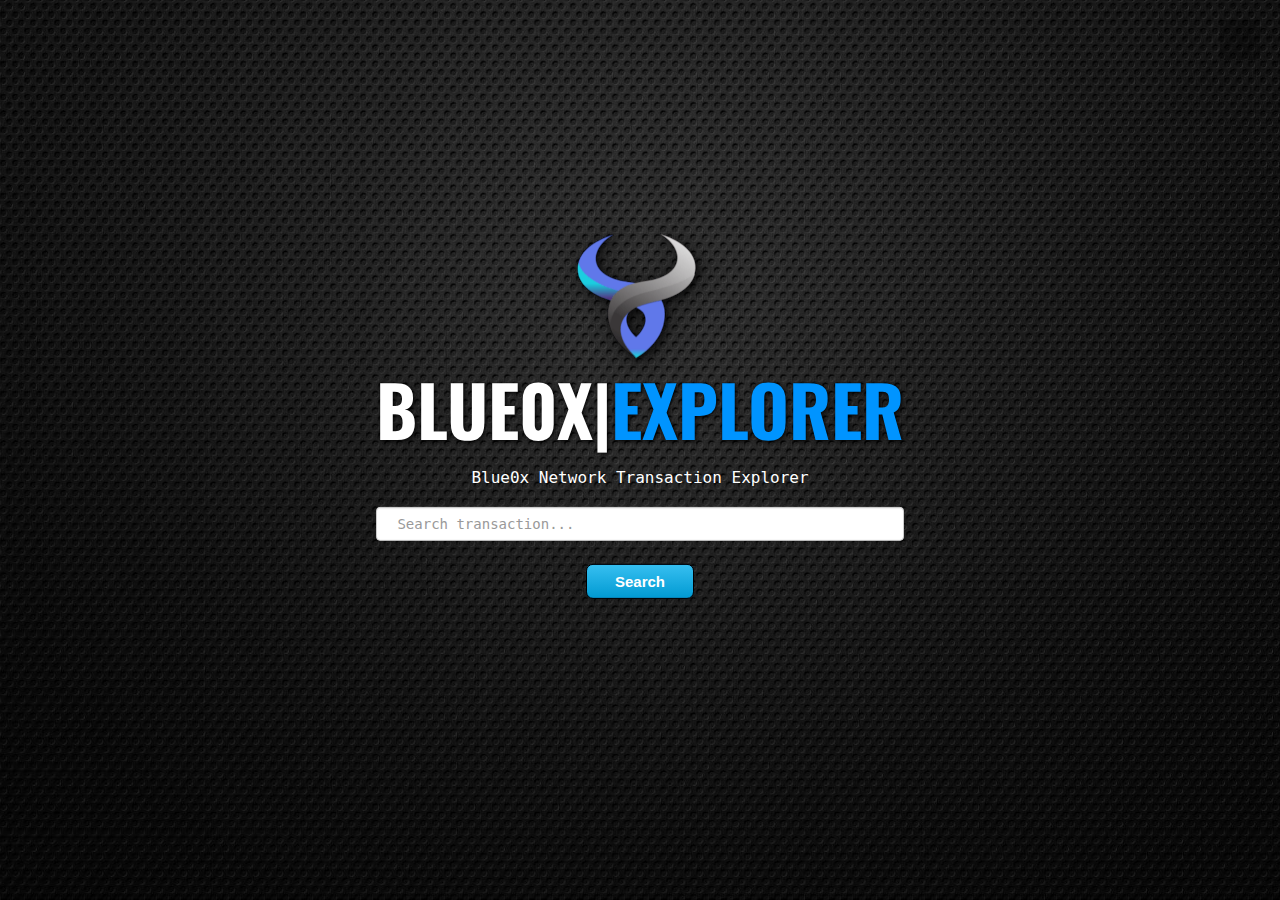
<file: index.html>
<!DOCTYPE html>
<html lang="en">
  <head>
    <meta charset="utf-8">
    <meta name="viewport" content="width=device-width, initial-scale=1.0">
		<meta name="description" content="Blue0x Transaction Explorer">
    <link rel="shortcut icon" href="./assets/img/favicon.ico">
    <title>Blue0x | EXPLORER</title>
    <link href="assets/css/bootstrap.min.css" rel="stylesheet">
    <link href="assets/css/main.min.css" rel="stylesheet">
		<link rel="stylesheet" href="https://pro.fontawesome.com/releases/v5.10.0/css/all.css" integrity="sha384-AYmEC3Yw5cVb3ZcuHtOA93w35dYTsvhLPVnYs9eStHfGJvOvKxVfELGroGkvsg+p" crossorigin="anonymous"/>	
    <link href='https://fonts.googleapis.com/css?family=Oswald:400,300,700' rel='stylesheet' type='text/css'>
    <link href='https://fonts.googleapis.com/css?family=EB+Garamond' rel='stylesheet' type='text/css'>
  </head>
  <body data-spy="scroll" data-offset="0" data-target="#theMenu">
	<nav class="menu" id="theMenu">
		<div class="menu-wrap">
			<h1 class="logo"><a>Blue0x|EXPLORER</a></h1>
			<i class="icon-remove menu-close"></i>
			<a href="https://blue0x.com" class="smoothScroll">Blue0x|HOME</a>
			<a href="https://market.blue0x.com" class="smoothScroll">Blue0x|MARKET</a>
			<a href="https://exchange.blue0x.com" class="smoothScroll">Blue0x|EXCHANGE</a>
			<!--a href="https://lite.blue0x.com" class="smoothScroll">Blue0x|LITE</a-->
			<a href="https://learn.blue0x.com" class="smoothScroll">Blue0x|LEARN</a>
			<a href="https://learn.blue0x.com/setup/vps/" class="smoothScroll">Need a Wallet?</a>
			<a href="https://t.me/blue0xcom"><i class="fab fa-telegram-plane"></i></a>
			<a href="https://discord.com/invite/EbBWRSPW63"><i class="fab fa-discord"></i></a>
			<a href="https://github.com/theBlue0x"><i class="fab fa-github"></i></a>
		</div>
		<div id="menuToggle"><i class="fas fa-bars"></i></div>
	</nav>
	<section id="home" name="home"></section>
	<div id="headerwrap">
		<div class="container">
			<div class="row">
				<img src="assets/img/logo.png" class="img-fluid" style="margin-bottom:-42px;">
				<h1>BLUE0X|<span>EXPLORER</span></h1>
				<h2>BLUE0X|<span>EXPLORER</span></h2>
				<p style="color:white;margin-top:20px;margin-bottom:18px;line-height:22px;">Blue0x Network Transaction Explorer</p>
				<input type="text" class="form-control m-bot15" id="transaction" placeholder=" Search transaction...">
				<br/>
				<a type="button" class="myButton" onclick="searchTx();">&nbsp;Search&nbsp;</a>
			</div><!-- /row -->
		</div><!-- /container -->
	</div><!-- /headerwrap -->
<script src="assets/js/jquery.min.js"></script>
<script src="assets/js/classie.js"></script>
<script src="assets/js/bootstrap.min.js"></script>
<script src="assets/js/smoothscroll.js"></script>
<script src="assets/js/main.js"></script>
<script>
	function searchTx(){
	var userTransaction = $("#transaction").val();
	window.location.href = "./explorer/transaction.html?id=1&transaction=" + userTransaction;
	};
</script>
</body>
</html>
</file>
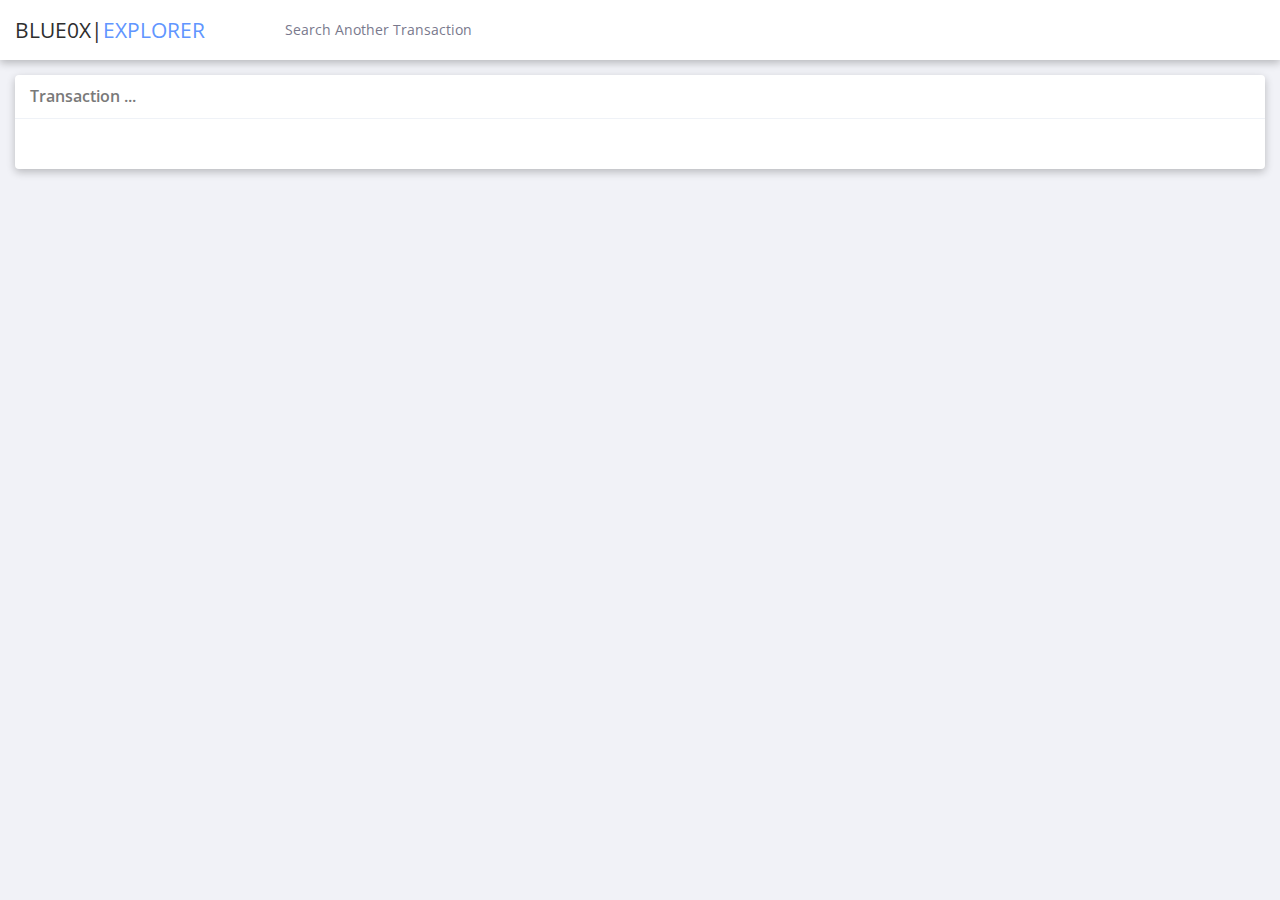
<file: explorer/transaction.html>
<!DOCTYPE html>
<html dir="ltr" lang="en">
<head>
  <meta charset="utf-8">
  <meta name="viewport" content="width=device-width, initial-scale=1.0">
  <meta name="description" content="Blue0x Transaction Explorer">
  <link rel="shortcut icon" href="img/favicon.ico">
  <meta name="author" content="Blue0x">
  <title>Blue0x | EXPLORER</title>
  <link href="css/bootstrap.min.css" rel="stylesheet">
  <link href="css/bootstrap-reset.css" rel="stylesheet">
  <link href="assets/font-awesome/css/font-awesome.min.css" rel="stylesheet">
  <link href="css/style.min.css" rel="stylesheet">
  <link href="css/style-responsive.css" rel="stylesheet">
</head>
<body class="full-width">
  <section id="container">
    <script type="text/javascript" src="js/menu.js"></script>
    <section id="main-content">
      <section class="wrapper">
        <div class="row">
          <div class="col-lg-12">
            <section class="panel">
              <header class="panel-heading">
                Transaction <span id="tx"> ...</span>
              </header>
              <div class="panel-body" id="panel-body">
                <div class="adv-table">
                    <table class="display table table-striped" id="table">
                        <tbody id="table_body"></tbody>
                    </table>
                </div>
              </div>
            </section>
          </div>
      </section>
      </div>
    </section>
  </section>
<div class="modal fade" id="Modal" role="dialog">
    <div class="modal-dialog">
        <div class="modal-content">
            <div class="modal-header">
                <button type="button" class="close" data-dismiss="modal">&times;</button>
                <h4 class="modal-title">Raw Transaction Data:</h4>
            </div>
            <div class="modal-body">
            	<span id="modal_content" style="word-wrap:break-word;"></span>
            </div>
            <div class="modal-footer">
                <button type="button" class="btn btn-default" data-dismiss="modal">Close</button>
            </div>
        </div>
    </div>
</div>
  <script src="js/jquery.min.js"></script>
  <script src="js/bootstrap.min.js"></script>
  <script src="js/freemarket_scripts.js"></script>
  <script src="js/constants.js"></script>
  <script>
  	function txModal() {
  	$("#Modal").modal();
  	var tx = getQueryVariable("transaction");
  	$.getJSON(Constants.apiUrl, {
        requestType: 'getTransaction',
        transaction: tx
      },
      function(request){
      $('#modal_content').html(JSON.stringify(request, null, 4));
      })};  	
  </script>
  <script>
  	var tx = getQueryVariable("transaction");
  	$.getJSON(Constants.apiUrl, {
        requestType: 'getTransaction',
        transaction: tx
      },
      function(request){
        console.log(request)
      	var genesisDate = 1620390840;
    	  var blockEpoch = (genesisDate + request.blockTimestamp) * 1000;
      	var blockDate = new Date(blockEpoch);
      	var sender = request.senderRS;
      	var recipient = request.recipientRS;
      	var amount = request.amountNQT/100000000;
      	var fee = request.feeNQT/100000000;
      	var confirmations = request.confirmations;
      	var transaction = request.transaction;
      	var height = request.height;
      	var errorCode = request.errorCode;
        if (!errorCode) {
        $('#tx').text(tx);
        var currency = request.attachment.currency;
      	var currencyAmount = request.attachment.units/100;
        var rows ='';
        rows += '<p><b>Sent From:</b> ' + sender + '</p>';
        rows += '<p><b>Sent To:</b> ' + recipient + '</p>';
        rows += '<p><b>Date:</b> ' + blockDate.toLocaleString() + '</p>';
        rows += '<p><b>Currency Code:</b> ' + currency + '</p>';
        rows += '<p><b>Currency Amount:</b> ' + currencyAmount + '</p>';
        rows += '<p><b>Height:</b> ' + height + '</p>';
        rows += '<p><b>BLX Amount:</b> ' + amount + ' BLX</p>';
        rows += '<p><b>Fee:</b> ' + fee + ' BLX</p>';
        rows += '<p><b>Confirmations:</b> ' + confirmations + '</p>';
        rows += '<br/>';
        rows += '<button class="btn btn-primary" onclick="txModal();">View Raw Transaction</button>&nbsp;<a class="btn btn-primary" href="../index.html">Go Back</a>';
      	$('#table_body').html(rows);
      	} else {
      	$('#tx').text(tx);
      	$('#table_body').text(request.errorDescription);
      	}
      });
  </script>
</body>
</html>
</file>
<file: explorer/css/style-responsive.css>
@media (min-width: 980px) {
    .custom-bar-chart {
        margin-bottom: 40px;
    }}

@media (min-width: 768px) and (max-width: 979px) {

    .mail-box .sm-side {
        width: 30%;
    }

    .mail-box .lg-side {
        width: 70%;
    }
    .custom-bar-chart {
        margin-bottom: 40px;
    }
 
}

@media (max-width: 768px) {
    #sidebar {
        height: auto;
        overflow: hidden;
        position: absolute;
        width: 100%;
        z-index: 1001;
    }


    #main-content {
        margin: 0px!important;
        position: none !important;
    }

    #sidebar > ul > li > a > span {
        line-height: 35px;
    }

    #sidebar > ul > li {
        margin: 0 10px 5px 10px;
    }
    #sidebar > ul > li > a {
        height:35px;
        line-height:35px;
        padding: 0 10px;
        text-align: left;
    }
    #sidebar > ul > li > a i{
    }

    .mail-info, .mail-info:hover {
        display: none !important;
    }
    #sidebar ul > li > a .arrow, #sidebar > ul > li > a .arrow.open {
        margin-right: 10px;
        margin-top: 15px;
    }

    #sidebar ul > li.active > a .arrow, #sidebar ul > li > a:hover .arrow, #sidebar ul > li > a:focus .arrow,
    #sidebar > ul > li.active > a .arrow.open, #sidebar > ul > li > a:hover .arrow.open, #sidebar > ul > li > a:focus .arrow.open{
        margin-top: 15px;
    }

    #sidebar > ul > li > a, #sidebar > ul > li > ul.sub > li {
        width: 100%;
    }
    #sidebar > ul > li > ul.sub > li > a {
        background: transparent !important ;
    }
    #sidebar > ul > li > ul.sub > li > a:hover {
    }


    #sidebar {
        margin: 0px !important;
    }

    #sidebar .btn-navbar.collapsed .arrow {
        display: none;
    }

    #sidebar .btn-navbar .arrow {
        position: absolute;
        right: 35px;
        width: 0;
        height: 0;
        top:48px;
        border-bottom: 15px solid #282e36;
        border-left: 15px solid transparent;
        border-right: 15px solid transparent;
    }


    .modal-footer .btn {
        margin-bottom: 0px !important;
    }

    .btn {
        margin-bottom: 5px;
    }

    .mail-box aside {
        display: block;
    }

    .mail-box .sm-side , .mail-box .lg-side{
        width: 100% ;
    }

    .fc-header-right {
        left:25px;
        position: absolute;
    }

    .fc-header-left .fc-button {
        margin: 0px !important;
        top: -10px !important;
    }

    .fc-header-right .fc-button {
        margin: 0px !important;
        top: -50px !important;
    }

    .fc-state-active, .fc-state-active .fc-button-inner, .fc-state-hover, .fc-state-hover .fc-button-inner {
        background: none !important;
        color: #FFFFFF !important;
    }

    .fc-state-default, .fc-state-default .fc-button-inner {
        background: none !important;
    }

    .fc-button {
        border: none !important;
        margin-right: 2px;
    }

    .fc-view {
        top: 0px !important;
    }

    .fc-button .fc-button-inner {
        margin: 0px !important;
        padding: 2px !important;
        border: none !important;
        margin-right: 2px !important;
        background-color: #fafafa !important;
        background-image: -moz-linear-gradient(top, #fafafa, #efefef) !important;
        background-image: -webkit-gradient(linear, 0 0, 0 100%, from(#fafafa), to(#efefef)) !important;
        background-image: -webkit-linear-gradient(top, #fafafa, #efefef) !important;
        background-image: -o-linear-gradient(top, #fafafa, #efefef) !important;
        background-image: linear-gradient(to bottom, #fafafa, #efefef) !important;
        filter: progid:dximagetransform.microsoft.gradient(startColorstr='#fafafa', endColorstr='#efefef', GradientType=0) !important;
        -webkit-box-shadow: 0 1px 0px rgba(255, 255, 255, .8) !important;
        -moz-box-shadow: 0 1px 0px rgba(255, 255, 255, .8) !important;
        box-shadow: 0 1px 0px rgba(255, 255, 255, .8) !important;
        -webkit-border-radius: 3px !important;
        -moz-border-radius: 3px !important;
        border-radius: 3px !important;
        color: #646464 !important;
        border: 1px solid #ddd !important;
        text-shadow: 0 1px 0px rgba(255, 255, 255, .6) !important;
        text-align: center;
    }

    .fc-button.fc-state-disabled .fc-button-inner {
        color: #bcbbbb !important;
    }

    .fc-button.fc-state-active .fc-button-inner {
        background-color: #e5e4e4 !important;
        background-image: -moz-linear-gradient(top, #e5e4e4, #dddcdc) !important;
        background-image: -webkit-gradient(linear, 0 0, 0 100%, from(#e5e4e4), to(#dddcdc)) !important;
        background-image: -webkit-linear-gradient(top, #e5e4e4, #dddcdc) !important;
        background-image: -o-linear-gradient(top, #e5e4e4, #dddcdc) !important;
        background-image: linear-gradient(to bottom, #e5e4e4, #dddcdc) !important;
        filter: progid:dximagetransform.microsoft.gradient(startColorstr='#e5e4e4', endColorstr='#dddcdc', GradientType=0) !important;
    }

    .fc-content {
        margin-top: 50px;
    }

    .fc-header-title h2 {
        line-height: 40px !important;
        font-size: 12px !important;
    }

    .fc-header {
        margin-bottom:0px !important;
    }



    .timeline-desk .album a {
        margin-bottom: 5px;
        margin-right: 4px;
    }

    .stepy-titles li {
        margin: 10px 3px;
    }

    .mail-option .btn {
        margin-bottom: 0;
    }

    .boxed-page .container #sidebar {
        position:absolute;
    }

    .full-width .navbar-toggle {
        border: 1px solid #eaeaea;
    }
    .full-width .navbar-toggle .icon-bar {
        background: #c7c7c7;
    }

    .full-width .navbar-toggle {
        float: left;
        margin-top: 12px;
    }

    .horizontal-menu {
        float: left;
        margin-left:0px;
        width: 70%;
    }

    .top-nav {
        position: absolute;
        right: 10px;
        top: 0px;
    }

    .custom-bar-chart {
        margin-bottom: 40px;
    }

    .dcjq-icon {
        top: 10px;
    }
    ul.sidebar-menu li ul.sub li a {
        padding: 0;
    }


    .img-responsive {
        width: 100%;
    }

}

@media (max-width: 480px) {

    .notify-row, .search, .dont-show , .inbox-head .sr-input, .inbox-head .sr-btn{
        display: none;
    }

    .mail-box aside {
        display: block;
    }

    .mail-box .sm-side , .mail-box .lg-side{
        width: 100% ;
    }

    #top_menu .nav > li, ul.top-menu > li {
        float: right;
    }
    .hidden-phone {
        display: none !important;
    }

    .dataTables_filter {
        float: left;
    }

    .dataTables_info {
        margin-bottom: 10px;
    }

    .mail-option .btn {
        margin-bottom: 0;
    }

    .mail-option .inbox-pagination {
        margin-top: 10px;
        float: left;
    }

    .chart-position {
       margin-top: 0px;
     }

    .full-width .navbar-toggle {
        border: 1px solid #eaeaea;
    }
    .full-width .navbar-toggle .icon-bar {
        background: #c7c7c7;
    }

    .full-width .navbar-toggle {
        float: left;
        margin-top: 12px;
    }

    .horizontal-menu {
        float: left;
        margin-left:0px;
        width: 100%;
    }

    .top-nav {
        position: absolute;
        right: 10px;
        top: 0px;
    }

    .horizontal-menu .navbar-nav > li > a {
        border-left: 2px solid #6196ff;
        border-bottom: .1px solid #d5d9db;

    }

    .ms-container {
        width: 100%;
    }

    .cmt-form {
        display: inline-block;
        width: 84%;
    }

    .navbar-inverse .navbar-toggle:hover, .navbar-inverse .navbar-toggle:focus {
        background-color: #ccc;
        border-color:#ccc ;
    }

@media (max-width:320px) {
    .login-social-link a {
        padding: 15px 17px !important;
    }

    .notify-row, .search, .dont-show, .inbox-head .sr-input, .inbox-head .sr-btn {
        display: none;
    }

    .mail-box aside {
        display: block ;
    }

    .mail-box .sm-side , .mail-box .lg-side{
        width: 100% ;
    }

    #top_menu .nav > li, ul.top-menu > li {
        float: right;
    }

    .hidden-phone {
        display: none !important;
    }

    .dataTables_filter {
        float: left;
    }

    .dataTables_info {
        margin-bottom: 10px;
    }

    .mail-option .btn {
        margin-bottom: 0;
    }

    .mail-option .inbox-pagination {
        margin-top: 10px;
        float: left;
    }

    .chart-position {
        margin-top: 0px;
    }

    .lock-wrapper {
        margin: 10% auto;
        max-width: 310px;
    }
    .lock-input {
        width: 82%;
    }

    .cmt-form {
        display: inline-block;
        width: 75%;
    }

    .stepy-titles li.current-step div, .stepy-titles li div {
        width: 70px;
        height: 70px;
        line-height: 70px;
    }
}
</file>
<file: assets/css/main.min.css>
@media (max-width:500px){#headerwrap h1{display:none}}@media(min-width:501px){#headerwrap h2{display:none}}.myButton{background:-webkit-gradient(linear,left top,left bottom,color-stop(.05,#33bdef),color-stop(1,#019ad2));background:-moz-linear-gradient(top,#33bdef 5%,#019ad2 100%);background:-webkit-linear-gradient(top,#33bdef 5%,#019ad2 100%);background:-o-linear-gradient(top,#33bdef 5%,#019ad2 100%);background:-ms-linear-gradient(top,#33bdef 5%,#019ad2 100%);background:linear-gradient(to bottom,#33bdef 5%,#019ad2 100%);background-color:#0275d8;-webkit-border-radius:7px;-moz-border-radius:7px;border-radius:7px;border:1px solid black;display:inline-block;cursor:pointer;color:#fff;font-family:Arial;font-size:15px;font-weight:700;padding:6px 24px;text-decoration:none}.container{position:absolute;top:46vh;left:50vw;-moz-transform:translateX(-50%) translateY(-50%);-webkit-transform:translateX(-50%) translateY(-50%);transform:translateX(-50%) translateY(-50%)}span{color:#0094ff}.btn-primary{background-color:#3cabfb;border-color:#3cabfb;font-weight:700}.btn-primary.active,.btn-primary:active,.btn-primary:focus,.btn-primary:hover,.open .dropdown-toggle.btn-primary{background-color:#007fec}body{background-color:#f2f2f2;font-family:monospace;font-weight:300;font-size:16px;color:#555;-webkit-font-smoothing:antialiased;-webkit-overflow-scrolling:touch}h1,h2,h3,h4,h5,h6{font-family:Oswald,sans-serif;font-weight:300;color:#333}p{line-height:28px;margin-bottom:25px}.centered{text-align:center}a{color:#f85c37;word-wrap:break-word;-webkit-transition:color .1s ease-in,background .1s ease-in;-moz-transition:color .1s ease-in,background .1s ease-in;-ms-transition:color .1s ease-in,background .1s ease-in;-o-transition:color .1s ease-in,background .1s ease-in;transition:color .1s ease-in,background .1s ease-in}a:focus,a:hover{color:#fff;text-decoration:none;outline:0}a:after,a:before{-webkit-transition:color .1s ease-in,background .1s ease-in;-moz-transition:color .1s ease-in,background .1s ease-in;-ms-transition:color .1s ease-in,background .1s ease-in;-o-transition:color .1s ease-in,background .1s ease-in;transition:color .1s ease-in,background .1s ease-in}hr{display:block;height:1px;border:0;border-top:1px solid #ccc;margin:1em 0;padding:0}#headerwrap{background:url(../img/market2.jpg);text-align:center;background-position:center center;min-height:100vh;width:100vw;-webkit-background-size:100%;-moz-background-size:100%;-o-background-size:100%;background-size:100%;-webkit-background-size:cover;-moz-background-size:cover;-o-background-size:cover;background-size:cover}#headerwrap h1{color:#fff;font-size:70px;font-weight:700;text-shadow:1px 1px 4px #000}#headerwrap h2{color:#fff;font-size:40px;font-weight:700;text-shadow:1px 1px 4px #000}#headerwrap h3{color:#fff;font-size:30px;font-weight:100;font-family:'EB Garamond',serif;font-style:oblique}.menu{position:fixed;right:-200px;width:260px;height:100%;top:0;z-index:10;text-align:left}.menu.menu-open{right:0}.menu-wrap{position:absolute;top:0;left:60px;background:#1a1a1a;width:200px;height:100%}.menu h1.logo a{font-family:Oswald,sans-serif;font-size:16px;font-weight:700;letter-spacing:.15em;line-height:40px;text-transform:uppercase;color:#fff;margin-top:20px}.menu h1.logo a:hover{color:#6495ed}.menu img.logo{margin:20px 0;max-width:160px}.menu a{margin-left:20px;color:grey;display:block;font-size:12px;font-weight:700;line-height:40px;letter-spacing:.1em;text-transform:uppercase}.menu a:hover{color:#fff}.menu a:active{color:#fff}.menu a>i{float:left;display:inline-block;vertical-align:middle;text-align:left;width:25px;font-size:14px;line-height:40px;margin:25px 2px}.menu-close{cursor:pointer;display:block;position:absolute;font-size:14px;color:grey;width:40px;height:40px;line-height:40px;top:20px;right:5px;-webkit-transition:all .1s ease-in-out;-moz-transition:all .1s ease-in-out;-ms-transition:all .1s ease-in-out;-o-transition:all .1s ease-in-out;transition:all .1s ease-in-out}.menu-close:hover{color:#fff;-webkit-transition:all .1s ease-in-out;-moz-transition:all .1s ease-in-out;-ms-transition:all .1s ease-in-out;-o-transition:all .1s ease-in-out;transition:all .1s ease-in-out}.body-push{overflow-x:hidden;position:relative;left:0}.body-push-toright{left:200px}.body-push-toleft{left:-200px}.body-push,.menu{-webkit-transition:all .3s ease;-moz-transition:all .3s ease;-ms-transition:all .3s ease;-o-transition:all .3s ease;transition:all .3s ease}#menuToggle{position:absolute;top:20px;left:0;z-index:11;display:block;text-align:center;font-size:14px;color:#fff;width:40px;height:40px;line-height:40px;cursor:pointer;background:rgba(0,0,0,.25);-webkit-transition:all .1s ease-in-out;-moz-transition:all .1s ease-in-out;-ms-transition:all .1s ease-in-out;-o-transition:all .1s ease-in-out;transition:all .1s ease-in-out}#menuToggle:hover{color:#fff;background:rgba(0,0,0,.2);-webkit-transition:all .1s ease-in-out;-moz-transition:all .1s ease-in-out;-ms-transition:all .1s ease-in-out;-o-transition:all .1s ease-in-out;transition:all .1s ease-in-out}
</file>
<file: explorer/css/style.min.css>
@import url(https://fonts.googleapis.com/css?family=Open+Sans:400,300,300italic,400italic,600,600italic,700,700italic,800,800italic);body{color:#797979;background:#f1f2f7;font-family:'Open Sans',sans-serif;padding:0!important;margin:0!important;font-size:14px}.validation_message{color:red!important;margin-top:5px}.form-control{color:#555!important}ul li{list-style:none}a,a:focus,a:hover{text-decoration:none;outline:0}::selection{background:#7fb1c9;color:#fff}::-moz-selection{background:#ff6c60;color:#fff}#container{width:100%;height:100%}.login-body{background-color:#f1f2f7}.form-signin{max-width:330px;margin:100px auto 0;background:#fff;border-radius:5px;-webkit-border-radius:5px}.form-signin h2.form-signin-heading{margin:0;padding:20px 15px;text-align:center;background:#41cac0;border-radius:5px 5px 0 0;-webkit-border-radius:5px 5px 0 0;color:#fff;font-size:18px;text-transform:uppercase;font-weight:300;font-family:'Open Sans',sans-serif}.form-signin .checkbox{margin-bottom:14px}.form-signin .checkbox{font-weight:400;color:#b6b6b6;font-weight:300;font-family:'Open Sans',sans-serif}.form-signin .form-control{position:relative;font-size:16px;height:auto;padding:10px;-webkit-box-sizing:border-box;-moz-box-sizing:border-box;box-sizing:border-box}.form-signin .form-control:focus{z-index:2}.form-signin input[type=password],.form-signin input[type=text]{margin-bottom:15px;border-radius:5px;-webkit-border-radius:5px;border:1px solid #eaeaea;box-shadow:none;font-size:12px}.form-signin .btn-login{background:#f67a6e;color:#fff;text-transform:uppercase;font-weight:300;font-family:'Open Sans',sans-serif;box-shadow:0 4px #e56b60;margin-bottom:20px}.form-signin p{text-align:center;color:#b6b6b6;font-size:16px;font-weight:300}.form-signin a{color:#41cac0}.form-signin a:hover{color:#b6b6b6}.login-wrap{padding:20px}.login-social-link{display:inline-block;margin-top:20px;margin-bottom:15px}.login-social-link a{color:#fff;padding:15px 28px;border-radius:4px}.login-social-link a:hover{color:#fff}.login-social-link a i{font-size:20px;padding-right:10px}.login-social-link a.facebook{background:#5193ea;margin-right:22px;box-shadow:0 4px #2775e2;float:left}.login-social-link a.twitter{background:#44ccfe;box-shadow:0 4px #2bb4e8;float:left}#main-content{margin-left:210px}.footer,.header{min-height:60px;padding:0 15px}.header{position:fixed;left:0;right:0;z-index:1002;box-shadow:rgba(0,0,0,.24) 0 3px 8px}.white-bg{background:#fff}.wrapper{display:inline-block;margin-top:60px;padding:15px;width:100%}a.logo{font-size:21px;color:#2e2e2e;float:left;margin-top:15px;text-transform:uppercase}a.logo:focus,a.logo:hover{text-decoration:none;outline:0}a.logo span{color:#6196ff}#top_menu .nav>li,ul.top-menu>li{float:left}.notify-row{float:left;margin-top:15px;margin-left:92px}.notify-row .notification span.label{display:inline-block;height:18px;width:20px;padding:5px}ul.top-menu>li>a{color:#666;font-size:16px;border-radius:4px;-webkit-border-radius:4px;border:1px solid #f0f0f8!important;padding:2px 6px;margin-right:15px}ul.top-menu>li>a:focus,ul.top-menu>li>a:hover{border:1px solid #f0f0f8!important;background-color:#fff!important;border-color:#f2f2f8!important;text-decoration:none;border-radius:4px;-webkit-border-radius:4px;color:#2e2e2e!important}.notify-row .badge{position:absolute;right:-10px;top:-10px;z-index:100}.dropdown-menu.extended{max-width:300px!important;min-width:160px!important;top:42px;width:235px!important;padding:0;box-shadow:0 2px 5px rgba(0,0,0,.176)!important;border:none!important;border-radius:4px;-webkit-border-radius:4px}@media screen and (-webkit-min-device-pixel-ratio:0){.dropdown-menu.extended{box-shadow:0 2px 8px rgba(0,0,0,.176)!important}}.dropdown-menu.extended li p{background-color:#f3f4f8;color:#666;margin:0;padding:10px;border-radius:4px 4px 0 0;-webkit-border-radius:4px 4px 0 0}.dropdown-menu.extended li p.green{background-color:#a9d86e;color:#fff}.dropdown-menu.extended li p.red{background-color:#ff6c60;color:#fff}.dropdown-menu.extended li p.yellow{background-color:#fcb322;color:#fff}.dropdown-menu.extended li a{border-bottom:1px solid #ebebeb!important;font-size:12px;list-style:none}.dropdown-menu.extended li a{padding:15px 10px!important;width:100%;display:inline-block}.dropdown-menu.extended li a:hover{background-color:#f7f8f9!important;color:#2e2e2e}.dropdown-menu.tasks-bar .task-info .desc{font-size:13px;font-weight:400}.dropdown-menu.tasks-bar .task-info .percent{display:inline-block;float:right;font-size:13px;font-weight:600;padding-left:10px;margin-top:-4px}.dropdown-menu.extended .progress{margin-bottom:0!important;height:10px}.dropdown-menu.inbox li a .photo img{border-radius:2px 2px 2px 2px;float:left;height:40px;margin-right:4px;width:40px}.dropdown-menu.inbox li a .subject{display:block}.dropdown-menu.inbox li a .subject .from{font-size:12px;font-weight:600}.dropdown-menu.inbox li a .subject .time{font-size:11px;font-style:italic;font-weight:700;position:absolute;right:5px}.dropdown-menu.inbox li a .message{display:block!important;font-size:11px}.top-nav{margin-top:7px}.top-nav ul.top-menu>li .dropdown-menu.logout{width:268px!important}.top-nav li.dropdown .dropdown-menu{float:right;right:0;left:auto}.dropdown-menu.extended.logout>li{float:left;text-align:center;width:100%}.dropdown-menu.extended.logout>li:last-child{float:left;text-align:center;width:100%;background:#64de68;border-radius:0 0 3px 3px}.dropdown-menu.extended.logout>li:last-child>a,.dropdown-menu.extended.logout>li:last-child>a:hover{color:#fff;border-bottom:none!important;text-transform:uppercase}.dropdown-menu.extended.logout>li:last-child>a:hover>i{color:#fff}.dropdown-menu.extended.logout>li>a{color:#a4abbb;border-bottom:none!important}.full-width .dropdown-menu.extended.logout>li>a:hover{background:0 0!important;color:#50c8ea!important}.dropdown-menu.extended.logout>li>a:hover{background:0 0!important}.dropdown-menu.extended.logout>li>a:hover i{color:#50c8ea}.dropdown-menu.extended.logout>li>a i{font-size:17px}.dropdown-menu.extended.logout>li>a>i{display:block}.top-nav .username{font-size:13px;color:#555}.top-nav ul.top-menu>li>a{border:1px solid #eee;border-radius:4px;-webkit-border-radius:4px;padding:6px;background:0 0;margin-right:0}.top-nav ul.top-menu>li{margin-left:10px}.top-nav ul.top-menu>li>a:focus,.top-nav ul.top-menu>li>a:hover{border:1px solid #f3f4f8;background:#f3f4f8}.top-nav .dropdown-menu.extended.logout{top:50px}.top-nav .nav .caret{border-bottom-color:#a4aaba;border-top-color:#a4aaba}.top-nav ul.top-menu>li>a:hover .caret{border-bottom-color:#000;border-top-color:#000}.log-arrow-up{background:url(../img/arrow-up.png) no-repeat;width:20px;height:11px;position:absolute;right:20px;top:-10px}.notify-arrow{border-style:solid;border-width:0 9px 9px;height:0;margin-top:0;opacity:0;position:absolute;left:7px;top:-18px;transition:all .25s ease 0s;width:0;z-index:10;margin-top:10px;opacity:1}.notify-arrow-blue{border-color:transparent transparent #4a6ba9;border-bottom-color:#4a6ba9!important;border-top-color:#4a6ba9!important}.notify-arrow-red{border-color:transparent transparent #ff6c60;border-bottom-color:#ff6c60!important;border-top-color:#ff6c60!important}.notify-arrow-green{border-color:transparent transparent #a9d86e;border-bottom-color:#a9d86e!important;border-top-color:#a9d86e!important}.dropdown-menu.pending-notice li a{border-bottom:1px solid #ebebeb!important;font-size:12px;list-style:none}.dropdown-menu.pending-notice li p{background-color:#f3f4f8;color:#666;margin:0;padding:10px;border-radius:4px 4px 0 0;-webkit-border-radius:4px 4px 0 0}.dropdown-menu.pending-notice li p.green{background-color:#a8d96e;color:#fff}.dropdown-menu.pending-notice li p.red{background-color:#ff6c60;color:#fff}.dropdown-menu.pending-notice li p.yellow{background-color:#fcb322;color:#fff}.dropdown-menu.pending-notice li p.blue{background-color:#4a6ba9;color:#fff}.dropdown-menu.pending-notice li a:hover{background-color:#ff6e61!important;color:#2e2e2e}.search{margin-top:6px;width:20px;-webkit-transition:all .3s ease;-moz-transition:all .3s ease;-ms-transition:all .3s ease;-o-transition:all .3s ease;transition:all .3s ease;border:1px solid #fff;box-shadow:none;background:url(../img/search-icon.jpg) no-repeat 10px 8px;padding:0 5px 0 35px;color:#fff}.search:focus{margin-top:5px;width:180px;border:1px solid #eaeaea;box-shadow:none;-webkit-transition:all .3s ease;-moz-transition:all .3s ease;-ms-transition:all .3s ease;-o-transition:all .3s ease;transition:all .3s ease;color:#c8c8c8;font-weight:300}.sidebar-toggle-box{float:left;padding-right:15px;margin-top:20px}.sidebar-toggle-box .fa-bars{cursor:pointer;display:inline-block;font-size:20px}.sidebar-closed>#sidebar>ul{display:none}.sidebar-closed #main-content{margin-left:0}.sidebar-closed #sidebar{margin-left:-180px}.state-overview .symbol,.state-overview .value{display:inline-block;text-align:center}.state-overview .value{float:right}.state-overview .value h1,.state-overview .value p{margin:0;padding:0;color:#c6cad6}.state-overview .value h1{font-weight:300}.state-overview .symbol i{color:#fff;font-size:50px}.state-overview .symbol{width:40%;padding:25px 15px;-webkit-border-radius:4px 0 0 4px;border-radius:4px 0 0 4px}.state-overview .value{width:58%;padding-top:21px}.state-overview .terques{background:#6ccac9}.state-overview .red{background:#ff6c60}.state-overview .yellow{background:#f8d347}.state-overview .blue{background:#57c8f2}.border-head h3{border-bottom:1px solid #c9cdd7;margin-top:0;margin-bottom:20px;padding-bottom:5px;font-weight:400;font-size:18px;display:inline-block;width:100%;font-weight:300}.custom-bar-chart{height:290px;margin-top:20px;margin-left:10px;position:relative;border-bottom:1px solid #c9cdd7}.custom-bar-chart .bar{height:100%;position:relative;width:4.3%;margin:0 2%;float:left;text-align:center;-webkit-border-radius:5px 5px 0 0;-moz-border-radius:5px 5px 0 0x;border-radius:5px 5px 0 0;z-index:10}.custom-bar-chart .bar .title{position:absolute;bottom:-30px;width:100%;text-align:center;font-size:12px}.custom-bar-chart .bar .value{position:absolute;bottom:0;background:#bfc2cd;color:#bfc2cd;width:100%;-webkit-border-radius:5px 5px 0 0;-moz-border-radius:5px 5px 0 0;border-radius:5px 5px 0 0;-webkit-transition:all .3s ease;-moz-transition:all .3s ease;-ms-transition:all .3s ease;-o-transition:all .3s ease;transition:all .3s ease}.custom-bar-chart .bar .value:hover{background:#e8403f;color:#fff}.y-axis{color:#555;position:absolute;text-align:right;width:100%}.y-axis li{border-top:1px dashed #dbdce0;display:block;height:58px;width:100%}.y-axis li:last-child{border-top:none}.y-axis li span{display:block;margin:-10px 0 0 -25px;padding:0 10px;width:40px}.y-axis{color:#555;text-align:right}.chart{display:inline-block;text-align:center;width:100%}.chart .heading{text-align:left}.chart .heading span{display:block}.panel.green-chart .chart-tittle{font-size:16px;padding:15px;display:inline-block;font-weight:400;background:#99c262;width:100%;-webkit-border-radius:0 0 4px 4px;border-radius:0 0 4px 4px}#barchart{margin-bottom:-15px;display:inline-block}.panel.green-chart .chart-tittle .value{float:right;color:#c0f080}.panel.green-chart{background:#a9d96c;color:#fff}.panel.terques-chart{background:#41cac0;color:#fff}.panel.terques-chart .chart-tittle .value{float:right;color:#fff}.panel.terques-chart .chart-tittle .value a{color:#fff;font-size:12px}.panel.terques-chart .chart-tittle .value a.active,.panel.terques-chart .chart-tittle .value a:hover{color:#55f2e7;font-size:12px}.panel.terques-chart .chart-tittle{font-size:16px;padding:15px;display:inline-block;font-weight:400;background:#39b7ac;width:100%;-webkit-border-radius:0 0 4px 4px;border-radius:0 0 4px 4px}.inline-block{display:inline-block}.panel-body.chart-texture{background:url(../img/chart-texture.jpg);-webkit-border-radius:4px 4px 0 0;border-radius:4px 4px 0 0}.task-thumb{width:90px;float:left}.task-thumb img{border-radius:4px;-webkit-border-radius:4px}.task-thumb-details{display:inline-block;margin:25px 0 0 10px}.task-progress{float:left}.task-progress h1,.task-progress h1 a,.task-thumb-details h1,.task-thumb-details h1 a{color:#39b5aa;font-size:18px;margin:0;padding:0;font-weight:400}.task-progress p,.task-thumb-details p{padding-top:5px;color:#a4aaba}.personal-task tbody tr td{padding:11px 15px;border-color:#eeeff1}.personal-task tbody tr td i{font-size:20px;color:#c7cbd4}.personal-task.table-hover>tbody>tr:hover>td,.table-hover>tbody>tr:hover>th{background-color:#f7f8fc}.personal-task.table-hover>tbody>tr:hover>td i{color:#39b5aa}.personal-task>tbody>tr>td:last-child{text-align:right}.task-option{float:right}.task-option select{height:35px;border:1px solid #eaeaea;border-radius:4px;-webkit-border-radius:4px;padding:8px;color:#a4abbb}.progress-panel{padding-bottom:5px}.badge.bg-primary{background:#8075c4}.badge.bg-success{background:#a9d86e}.badge.bg-warning{background:#fcb322}.badge.bg-important{background:#ff6c60}.badge.bg-info{background:#41cac0}.badge.bg-inverse{background:#2a3542}.timeline{border-collapse:collapse;border-spacing:0;display:table;position:relative;table-layout:fixed;width:100%}.timeline:before{background-color:#c7cbd6;bottom:0;content:"";left:50%;position:absolute;top:0;width:2px;z-index:0}h3.timeline-title{margin:0;color:#c8ccd7;font-size:20px;font-weight:400;margin:0 0 5px;text-transform:uppercase}.t-info{color:#c8ccd7}.timeline-item.alt:after,.timeline-item:before{content:"";display:block;width:50%}.timeline-item{display:table-row}.timeline-desk{display:table-cell;vertical-align:top;width:50%}.timeline-desk h1{font-size:16px;font-weight:300;margin:0 0 5px}.timeline-desk .panel{display:block;margin-left:25px;position:relative;text-align:left;background:#f4f4f4}.timeline-item .timeline-desk .arrow{border-bottom:8px solid transparent;border-top:8px solid transparent;display:block;height:0;left:-7px;position:absolute;top:13px;width:0}.timeline-item .timeline-desk .arrow{border-right:8px solid #f4f4f4!important}.timeline-item.alt .timeline-desk .arrow-alt{border-bottom:8px solid transparent;border-top:8px solid transparent;display:block;height:0;right:-7px;position:absolute;top:13px;width:0;left:auto}.timeline-item.alt .timeline-desk .arrow-alt{border-left:8px solid #f4f4f4!important}.timeline .timeline-icon{left:-30px;position:absolute;top:15px}.timeline .timeline-icon{background:#c7cbd6;box-shadow:0 0 0 3px #c7cbd6}.timeline-desk span a{text-transform:uppercase}.timeline-desk h1.red,.timeline-desk span a.red{color:#ef6f66}.timeline-desk h1.green,.timeline-desk span a.green{color:#39b6ae}.timeline-desk h1.blue,.timeline-desk span a.blue{color:#56c9f5}.timeline-desk h1.purple,.timeline-desk span a.purple{color:#8074c6}.timeline-desk h1.light-green,.timeline-desk span a.light-green{color:#a8d76f}.timeline .timeline-icon.red{background:#ef6f66;box-shadow:0 0 0 3px #ef6f66}.timeline .timeline-icon.green{background:#39b6ae;box-shadow:0 0 0 3px #39b6ae}.timeline .timeline-icon.blue{background:#56c9f5;box-shadow:0 0 0 3px #56c9f5}.timeline .timeline-icon.purple{background:#8074c6;box-shadow:0 0 0 3px #8074c6}.timeline .timeline-icon.light-green{background:#a8d76f;box-shadow:0 0 0 3px #a8d76f}.timeline .timeline-icon{border:3px solid #fff;border-radius:50%;-webkit-border-radius:50%;display:block;height:12px;width:12px}.timeline-item.alt .timeline-icon{left:auto;right:-32px}.timeline .time-icon:before{font-size:16px;margin-top:5px}.timeline .timeline-date{left:-200px;position:absolute;text-align:right;top:12px;width:150px}.timeline-desk h5 span{color:#999;display:block;font-size:12px;margin-bottom:4px}.timeline-item.alt:before{display:none}.timeline-item.alt:after,.timeline-item:before{content:"";display:block;width:50%}.timeline-desk p{font-size:12px;margin-bottom:0}.timeline-desk a{color:#ef6f66}.timeline-desk .panel{margin-bottom:5px}.timeline-desk .album{margin-top:20px}.timeline-desk .album a{margin-right:5px;float:left}.timeline-desk .notification{background:none repeat scroll 0 0 #fff;margin-top:20px;padding:8px}.timeline-item.alt .panel{margin-left:0;margin-right:25px}.timeline-item.alt .timeline-date{left:auto;right:-200px;text-align:left}.mbot30{margin-bottom:30px}.easy-pie-chart{display:inline-block;padding:30px 0}.chart-info,.chart-info .decrease,.chart-info .increase{display:inline-block}.chart-info{width:100%;margin-bottom:5px}.chart-position{margin-top:70px}.chart-info span{margin:0 3px}.chart-info .increase{background:#ff6c60;width:10px;height:10px}.chart-info .decrease{background:#f2f2f2;width:10px;height:10px}.panel-footer.revenue-foot{background-color:#e6e7ec;-webkit-border-radius:0 0 4px 4px;border-radius:0 0 4px 4px;border:none;padding:0;width:100%;display:inline-block}@media screen and (-webkit-min-device-pixel-ratio:0){.panel-footer.revenue-foot{margin-bottom:-4px}}.panel-footer.revenue-foot ul{margin:0;padding:0;width:100%;display:inline-flex}.panel-footer.revenue-foot ul li{float:left;width:33.33%}.panel-footer.revenue-foot ul li.first a,.panel-footer.revenue-foot ul li.first a:hover{-webkit-border-radius:0 0 0 4px;border-radius:0 0 0 4px}.panel-footer.revenue-foot ul li.last a,.panel-footer.revenue-foot ul li.last a:hover{-webkit-border-radius:0 0 4px 0;border-radius:0 0 4px 0;border-right:none}.panel-footer.revenue-foot ul li a{display:inline-block;width:100%;padding:14px 15px;text-align:center;border-right:1px solid #d5d8df;color:#797979}.panel-footer.revenue-foot ul li a:hover,.panel-footer.revenue-foot ul li.active a{background:#fff;position:relative}.panel-footer.revenue-foot ul li a i{color:#c6cad5;display:block;font-size:16px}.panel-footer.revenue-foot ul li a:hover i,.panel-footer.revenue-foot ul li.active a i{color:#ff6c60;display:block;font-size:16px}.flat-carousal{background:#58c9f3;-webkit-border-radius:4px 4px 0 0;border-radius:4px 4px 0 0;padding:10px;color:#fff;position:relative}.flat-carousal h1{text-align:center;font-size:16px;margin:30px 20px;line-height:20px;font-weight:300;font-style:italic}a.view-all{color:#fff;background:rgba(0,0,0,.1);padding:8px 15px;text-align:center;border-radius:25px;-webkit-border-radius:25px;margin-bottom:18px;display:inline-block;text-transform:uppercase;font-size:12px}ul.ft-link{margin:0;padding:0}ul.ft-link li{border-right:1px solid #e6e7ec;display:inline-block;line-height:30px;margin:8px 0;text-align:center;width:24%}ul.ft-link li a{color:#74829c;text-transform:uppercase;font-size:12px}ul.ft-link li a:hover,ul.ft-link li.active a{color:#58c9f3}ul.ft-link li:last-child{border-right:none}ul.ft-link li a i{display:block}#owl-demo .item img{display:block;width:100%;height:auto}.owl-buttons{position:absolute;top:70px;width:100%}.owl-next,.owl-prev{position:absolute}.owl-next{right:0}.owl-buttons .owl-prev{text-indent:-9999px;background:url(../img/left-arrow.png) no-repeat;width:6px;height:10px;display:inline-block}.owl-buttons .owl-next{text-indent:-9999px;background:url(../img/right-arrow.png) no-repeat;width:6px;height:10px;display:inline-block}.post-wrap aside{display:table-cell;float:none;height:100%;padding:0;vertical-align:top}.pro-box{border-collapse:collapse;border-spacing:0;display:table;table-layout:fixed;width:100%}.post-info{position:relative}.arrow-pro.right:after{border-left-color:#fff;border-right-width:0;top:85px;content:" "}.arrow-pro.left:after{border-right-color:#fff;border-left-width:0;top:80px;content:" "}.arrow-pro.left{left:-8px}.arrow-pro:after{border-width:7px;content:""}.arrow-pro,.arrow-pro:after{border-color:transparent;border-style:solid;display:block;height:0;position:absolute;width:0;right:-5px}.post-highlight.yellow{background:#f8d347;border-radius:0 4px 4px 0;-webkit-border-radius:0 4px 4px 0}.post-highlight.terques{background:#41cac0;border-radius:4px 0 0 4px;-webkit-border-radius:4px 0 0 4px}.post-info h1{margin:0;font-size:18px;color:#a19899;font-weight:300}.post-highlight.terques h2{font-size:16px;color:#fff;font-style:italic;padding:0 20px;line-height:22px;margin:0;font-weight:300}.post-highlight.terques h2 a,.post-highlight.terques h2 span{color:#92faf3}.post-info h1 strong{text-transform:uppercase;color:#937b7b}.post-info .desk{display:inline-block}.post-info .desk h3{font-size:16px}.post-info .desk.yellow h3{color:#f8d347}.post-btn a{float:left;margin-right:8px;font-size:18px;color:#9a9a9a}.post-btn a:hover{color:#727272}.pro-thumb{text-align:center;display:inline-block;border-radius:50%;-webkit-border-radius:50%;border:10px solid rgba(255,255,255,.4)}.pro-thumb img{text-align:center;width:112px;height:112px;border-radius:50%;-webkit-border-radius:50%}.v-align{vertical-align:middle!important}.twite h1{margin:50px 0}.social-footer{display:inline;text-align:center}.social-footer ul{text-align:center;margin:0;padding:0}.social-footer ul li{display:inline-block;margin:0 20px}.social-footer ul li a{font-size:25px;color:#ceced0}.social-footer ul li a:hover i.fa-facebook,.social-footer ul li.active a i.fa-facebook{color:#486eac}.social-footer ul li a:hover i.fa-twitter,.social-footer ul li.active a i.fa-twitter{color:#58c9f3}.social-footer ul li a:hover i.fa-google-plus,.social-footer ul li.active a i.fa-google-plus{color:#4a4a4a}.social-footer ul li a:hover i.fa-pinterest,.social-footer ul li.active a i.fa-pinterest{color:#d1282d}.pie-foot{background:#6b6b6b;padding:18px 15px;color:#fff;border-radius:0 0 4px 4px;-webkit-border-radius:0 0 4px 4px;text-align:center;font-size:16px;font-weight:300}.follower{background:#01a89e;color:#fff;text-align:center;border-radius:4px 4px 0 0;-webkit-border-radius:4px 4px 0 0}.follower-foot{padding:8px 5px 5px 5px;color:#757575;border-radius:0 0 4px 4px;-webkit-border-radius:0 0 4px 4px;font-weight:300}.follower-foot ul{padding:0;margin:0}.follower-foot ul li{display:inline-block;text-align:center;width:48%;line-height:normal}.follower-foot ul li h5{margin:5px 0 0 0}.follower h4{margin:0 0 10px 0;font-size:15px;font-weight:300}.follow-ava{border-radius:50%;-webkit-border-radius:50%;border:5px solid #18b2a6;display:inline-block}.follower img{border-radius:50%;-webkit-border-radius:50%;width:62px;height:62px}.fontawesome-icon-list h2{margin-top:0;font-size:20px;font-weight:300}.fontawesome-icon-list .col-md-3,.fontawesome-icon-list .col-sm-4,.fontawesome-icon-list .col-xs-6{margin-bottom:10px}.fontawesome-icon-list .page-header{border-bottom:1px solid #c9cdd7}.fontawesome-icon-list a{color:#797979}.fontawesome-icon-list a:hover{color:#35404d}.fontawesome-icon-list i{font-size:16px;padding-right:10px}#brand,#currency,#directional,#medical,#text-editor,#video-player,#web-application{margin-top:10px}.user-head .inbox-avatar{width:65px;float:left}.user-head .inbox-avatar img{border-radius:4px;-webkit-border-radius:4px}.user-head .user-name{display:inline-block;margin:0 0 0 10px}.user-head .user-name h5{font-size:14px;margin-top:15px;margin-bottom:0;font-weight:300}.user-head .user-name h5 a{color:#fff}.user-head .user-name span a{font-size:12px;color:#87e2e7}a.mail-dropdown{background:#80d3d9;padding:3px 5px;font-size:10px;color:#01a7b3;border-radius:2px;margin-top:20px}.inbox-body{padding:20px}.btn-compose{background:#ff6c60;padding:12px 0;text-align:center;width:100%;color:#fff}.btn-compose:hover{background:#f5675c;color:#fff}ul.inbox-nav{display:inline-block;width:100%;margin:0;padding:0}.inbox-divider{border-bottom:1px solid #d5d8df}ul.inbox-nav li{display:inline-block;line-height:45px;width:100%}ul.inbox-nav li a{color:#6a6a6a;line-height:45px;width:100%;display:inline-block;padding:0 20px}ul.inbox-nav li a:focus,ul.inbox-nav li a:hover,ul.inbox-nav li.active a{color:#6a6a6a;background:#d5d7de}ul.inbox-nav li a i{padding-right:10px;font-size:16px;color:#6a6a6a}ul.inbox-nav li a span.label{margin-top:13px}ul.labels-info li h4{padding-left:15px;padding-right:15px;padding-top:5px;color:#5c5c5e;font-size:13px;text-transform:uppercase}ul.labels-info li{margin:0}ul.labels-info li a{color:#6a6a6a;border-radius:0}ul.labels-info li a:focus,ul.labels-info li a:hover{color:#6a6a6a;background:#d5d7de}ul.labels-info li a i{padding-right:10px}.nav.nav-pills.nav-stacked.labels-info p{margin-bottom:0;padding:0 22px;color:#9d9f9e;font-size:11px}.inbox-head{padding:20px;background:#41cac0;color:#fff;border-radius:0 4px 0 0;-webkit-border-radius:0 4px 0 0;min-height:80px}.inbox-head h3{margin:0;display:inline-block;padding-top:6px;font-weight:300}.inbox-head .sr-input{height:40px;border:none;box-shadow:none;padding:0 10px;float:left;border-radius:4px 0 0 4px;color:#8a8a8a}.inbox-head .sr-btn{height:40px;border:none;background:#00a6b2;color:#fff;padding:0 20px;border-radius:0 4px 4px 0;-webkit-border-radius:0 4px 4px 0}.table-inbox{border:1px solid #d3d3d3;margin-bottom:0}.table-inbox tr td{padding:12px!important}.table-inbox tr td:hover{cursor:pointer}.table-inbox tr td .fa-star.inbox-started,.table-inbox tr td .fa-star:hover{color:#f78a09}.table-inbox tr td .fa-star{color:#d5d5d5}.table-inbox tr.unread td{font-weight:600;background:#f7f7f7}ul.inbox-pagination{float:right}ul.inbox-pagination li{float:left}.mail-option{display:inline-block;margin-bottom:10px;width:100%}.mail-option .btn-group,.mail-option .chk-all{margin-right:5px}.mail-option .btn-group a.btn,.mail-option .chk-all{border:1px solid #e7e7e7;padding:5px 10px;display:inline-block;background:#fcfcfc;color:#afafaf;border-radius:3px!important;-webkit-border-radius:3px!important}.inbox-pagination a.np-btn{border:1px solid #e7e7e7;padding:5px 15px;display:inline-block;background:#fcfcfc;color:#afafaf;border-radius:3px!important;-webkit-border-radius:3px!important}.mail-option .chk-all input[type=checkbox]{margin-top:0}.mail-option .btn-group a.all{padding:0;border:none}.inbox-pagination a.np-btn{margin-left:5px}.inbox-pagination li span{display:inline-block;margin-top:7px;margin-right:5px}.fileinput-button{border:1px solid #e6e6e6;background:#eee}.inbox-body .modal .modal-body input,.inbox-body .modal .modal-body textarea{border:1px solid #e6e6e6;box-shadow:none}.btn-send,.btn-send:hover{background:#00a8b3;color:#fff}.btn-send:hover{background:#009da7}.modal-header h4.modal-title{font-weight:300;font-family:'Open Sans',sans-serif}.modal-body label{font-weight:400;font-family:'Open Sans',sans-serif}.heading-inbox h4{font-size:18px;color:#444;border-bottom:1px solid #ddd;padding-bottom:10px;margin-top:20px}.sender-info{margin-bottom:20px}.sender-info img{width:30px;height:30px}.sender-dropdown{background:#eaeaea;padding:0 3px;color:#777;font-size:10px}.view-mail a{color:#ff6c60}.attachment-mail{margin-top:30px}.attachment-mail ul{width:100%;display:inline-block;margin-bottom:30px}.attachment-mail ul li{float:left;width:150px;margin-right:10px;margin-bottom:10px}.attachment-mail ul li img{width:100%}.attachment-mail ul li span{float:right}.attachment-mail .file-name{float:left}.attachment-mail .links{width:100%;display:inline-block}.body-404{background:#18d4cb;color:#fff}.error-wrapper{text-align:center;margin-top:10%}.error-wrapper .icon-404{background:url(../img/404_icon.png) no-repeat;width:289px;height:274px;display:inline-block;margin-left:30px}.error-wrapper h1{font-size:90px;font-weight:300;margin:-50px 0 0 0}.error-wrapper h2{font-size:20px;font-weight:300;margin:0 0 30px 0}.error-wrapper p,.error-wrapper p a{font-size:18px;font-weight:300}.error-wrapper p.page-404{color:#7dfff7}.error-wrapper p.page-404 a,.error-wrapper p.page-404 a:hover,.error-wrapper p.page-500 a,.error-wrapper p.page-500 a:hover{color:#fff}.body-500{background:#8075c6;color:#fff}.error-wrapper p.page-500{color:#afa5f1}.error-wrapper .icon-500{background:url(../img/500_icon.png) no-repeat;width:289px;height:274px;display:inline-block;margin-left:55px}.profile-nav .user-heading{padding:10px}.profile-nav .user-heading.round a{border-radius:50%;-webkit-border-radius:50%;border:10px solid rgba(255,255,255,.3);display:inline-block}.profile-nav .user-heading h1{font-size:22px;font-weight:700;margin-top:0}.profile-nav .user-heading p{font-size:14px}.profile-nav ul{margin-top:1px}.profile-nav ul>li{border-bottom:1px solid #ebeae6;margin-top:0;line-height:30px}.profile-nav ul>li:last-child{border-bottom:none}.profile-nav ul>li>a{border-radius:0;-webkit-border-radius:0;color:#89817f;border-left:5px solid #fff}.profile-nav ul li.active a,.profile-nav ul>li>a:focus,.profile-nav ul>li>a:hover{background:#f8f7f5!important;border-left:5px solid #ff766c;color:#89817f!important}.profile-nav ul>li:last-child>a:last-child{border-radius:0 0 4px 4px;-webkit-border-radius:0 0 4px 4px}.profile-nav ul>li>a>i{font-size:16px;padding-right:10px;color:#bcb3aa}.r-activity{margin:6px 0 0;font-size:12px}.p-text-area,.p-text-area:focus{border:none;font-weight:300;box-shadow:none;color:#c3c3c3;font-size:16px}.profile-info .panel-footer{background-color:#f8f7f5;border-top:1px solid #e7ebee}.profile-info .panel-footer ul li a{color:#7a7a7a}.bio-graph-heading{background:#41cac0;color:#fff;text-align:center;font-style:italic;padding:40px 110px;border-radius:4px 4px 0 0;-webkit-border-radius:4px 4px 0 0;font-size:16px;font-weight:300}.bio-graph-info{color:#89817e}.bio-graph-info h1{font-size:22px;font-weight:300;margin:0 0 20px}.bio-row{width:50%;float:left;margin-bottom:10px;padding:0 15px}.bio-row p span{width:100px;display:inline-block}.bio-chart,.bio-desk{float:left}.bio-chart{width:40%}.bio-desk{width:60%}.bio-desk h4{font-size:15px;font-weight:400}.bio-desk h4.terques{color:#4cc5cd}.bio-desk h4.red{color:#e26b7f}.bio-desk h4.green{color:#97be4b}.bio-desk h4.purple{color:#caa3da}.file-pos{margin:6px 0 10px 0}.profile-activity h5{font-weight:300;margin-top:0;color:#c3c3c3}.summary-head{background:#ee7272;color:#fff;text-align:center;border-bottom:1px solid #ee7272}.summary-head h4{font-weight:300;text-transform:uppercase;margin-bottom:5px}.summary-head p{color:rgba(255,255,255,.6)}ul.summary-list{display:inline-block;padding-left:0;width:100%;margin-bottom:0}ul.summary-list>li{display:inline-block;width:19.5%;text-align:center}ul.summary-list>li>a>i{display:block;font-size:18px;padding-bottom:5px}ul.summary-list>li>a{padding:10px 0;display:inline-block;color:#818181}ul.summary-list>li{border-right:1px solid #eaeaea}ul.summary-list>li:last-child{border-right:none}.activity{width:100%;float:left;margin-bottom:10px}.activity.alt{width:100%;float:right;margin-bottom:10px}.activity span{float:left}.activity.alt span{float:right}.activity span,.activity.alt span{width:45px;height:45px;line-height:45px;border-radius:50%;-webkit-border-radius:50%;background:#eee;text-align:center;color:#fff;font-size:16px}.activity.terques span{background:#8dd7d6}.activity.terques h4{color:#8dd7d6}.activity.purple span{background:#b984dc}.activity.purple h4{color:#b984dc}.activity.blue span{background:#90b4e6}.activity.blue h4{color:#90b4e6}.activity.green span{background:#aec785}.activity.green h4{color:#aec785}.activity h4{margin-top:0;font-size:16px}.activity p{margin-bottom:0;font-size:13px}.activity .activity-desk i,.activity.alt .activity-desk i{float:left;font-size:18px;margin-right:10px;color:#bebebe}.activity .activity-desk{margin-left:70px;position:relative}.activity.alt .activity-desk{margin-right:70px;position:relative}.activity.alt .activity-desk .panel{float:right;position:relative}.activity-desk .panel{background:#f4f4f4;display:inline-block}.activity .activity-desk .arrow{border-right:8px solid #f4f4f4!important}.activity .activity-desk .arrow{border-bottom:8px solid transparent;border-top:8px solid transparent;display:block;height:0;left:-7px;position:absolute;top:13px;width:0}.activity-desk .arrow-alt{border-left:8px solid #f4f4f4!important}.activity-desk .arrow-alt{border-bottom:8px solid transparent;border-top:8px solid transparent;display:block;height:0;right:-7px;position:absolute;top:13px;width:0}.activity-desk .album{display:inline-block;margin-top:10px}.activity-desk .album a{margin-right:10px}.activity-desk .album a:last-child{margin-right:0}.invoice-list{margin-bottom:30px}.invoice-list h4{font-weight:300;font-size:16px}.invoice-block{text-align:right}ul.amounts li{background:#f5f5f5;margin-bottom:5px;padding:10px;border-radius:4px;-webkit-border-radius:4px;font-weight:300}.invoice-btn a{font-weight:300;margin:0 5px;font-size:16px}.corporate-id{margin-bottom:30px}.panel-primary>.panel-heading.navyblue{background-color:#2a3542;border-color:#2a3542;color:#fff}.table-advance tr td{vertical-align:middle!important}.no-border{border-bottom:none}.dataTables_filter,.dataTables_length{padding:15px}.dataTables_info{padding:0 15px}.dataTables_filter{float:right}.dataTables_length select{width:65px;padding:5px 8px}.dataTables_filter label,.dataTables_length label{font-weight:300}.dataTables_filter label{width:100%}.dataTables_filter label input{width:78%;border-radius:5px;-webkit-border-radius:5px;font-size:14px;height:auto;border:1px solid #eaeaea;box-shadow:none}.border-top{border-top:1px solid #ddd}.dataTables_paginate.paging_bootstrap.pagination li{float:left;margin:0 1px;border:1px solid #ddd;border-radius:3px;-webkit-border-radius:3px}.dataTables_paginate.paging_bootstrap.pagination li.disabled a{color:#c7c7c7}.dataTables_paginate.paging_bootstrap.pagination li a{color:#797979;padding:5px 10px;display:inline-block}.dataTables_paginate.paging_bootstrap.pagination li.active a,.dataTables_paginate.paging_bootstrap.pagination li:hover a{color:#797979;background:#eee;border-radius:3px;-webkit-border-radius:3px}.dataTables_paginate.paging_bootstrap.pagination{float:right;margin-top:-5px;margin-bottom:15px}.dataTable tr:last-child{border-bottom:1px solid #ddd}.has-toolbar.fc{margin-top:50px}.fc-header-title{display:inline-block;margin-top:-50px;vertical-align:top}.fc-view{margin-top:-50px;overflow:hidden;width:100%}.fc-state-default,.fc-state-default .fc-button-inner{background:#f3f3f3!important;border-color:#ddd;border-style:none solid;color:#646464}.fc-state-active,.fc-state-active .fc-button-inner,.fc-state-hover,.fc-state-hover .fc-button-inner{background:#ff6c60!important;color:#fff!important}.fc-event-skin{background-color:#6883a3!important;border-color:#6883a3!important;color:#fff!important}.fc-grid th{height:30px;line-height:30px;text-align:center;background:#f3f3f3!important}.fc-header-title h2{font-size:20px!important;color:#c8ccd7;font-weight:300}.external-event{cursor:move;display:inline-block!important;margin-bottom:6px!important;margin-right:6px!important;padding:8px}#external-events p input[type=checkbox]{margin:0}.drg-event-title{font-weight:300;margin-top:0;margin-bottom:15px;border-bottom:1px solid #ddd;padding-bottom:10px}.fc-content .fc-event{border-radius:4px;webkit-border-radius:4px;padding:4px 6px}.fc-corner-left{border-radius:4px 0 0 4px;-webkit-border-radius:4px 0 0 4px}.fc-corner-right{border-radius:0 4px 4px 0;-webkit-border-radius:0 4px 4px 0}.drp-rmv{padding-top:10px;margin-top:10px}.btn-row{margin-bottom:10px}.tab-head{background:#7087a3;display:inline-block;width:100%;margin-top:60px}.tab-container{margin-top:10px}.tab-head .nav-tabs>li>a{border-radius:0;margin-right:1px;color:#fff}.tab-head .nav-tabs>li.active>a,.tab-head .nav-tabs>li.active>a:focus,.tab-head .nav-tabs>li.active>a:hover,.tab-head .nav-tabs>li>a:hover{background-color:#f1f2f7;border-color:#f1f2f7;color:#797979}.progress-xs{height:8px}.progress-sm{height:12px}.panel-heading .nav{border:medium none;font-size:13px;margin:-10px -15px -11px}.tab-bg-dark-navy-blue{background:#7087a3;border-radius:5px 5px 0 0;-webkit-border-radius:5px 5px 0 0;border-bottom:none}.panel-heading .nav>li.active>a,.panel-heading .nav>li.active>a:focus,.panel-heading .nav>li.active>a:hover,.panel-heading .nav>li>a{border-width:0;border-radius:0}.panel-heading .nav>li>a{color:#fff}.panel-heading .nav>li.active>a,.panel-heading .nav>li>a:hover{color:#47596f;background:#fff}.panel-heading .nav>li:first-child.active>a,.panel-heading .nav>li:first-child>a:hover{border-radius:4px 0 0 0;-webkit-border-radius:4px 0 0 0}.tab-right{height:38px}.panel-heading.tab-right .nav>li:first-child.active>a,.tab-right.panel-heading .nav>li:first-child>a:hover{border-radius:0;-webkit-border-radius:0}.panel-heading.tab-right .nav>li:last-child.active>a,.tab-right.panel-heading .nav>li:last-child>a:hover{border-radius:0 4px 0 0;-webkit-border-radius:0 4px 0 0}.panel-heading.tab-right .nav-tabs>li>a{margin-left:1px;margin-right:0}.m-bot20{margin-bottom:20px}.m-bot-none{margin-bottom:0}.wht-color{color:#fff}.close-sm{font-size:14px}.carousel-indicators li{background:rgba(0,0,0,.2);border:none;transition:background-color .25s ease 0s;-moz-transition:background-color .25s ease 0s;-webkit-transition:background-color .25s ease 0s}.carousel-indicators .active{background:#ff6c60;height:10px;margin:1px;width:10px}.carousel-indicators.out{bottom:-5px}.carousel-indicators.out{bottom:-5px}.carousel-control{color:#999;text-shadow:none;width:45px}.carousel-control i{display:inline-block;height:25px;left:50%;margin-left:-10px;margin-top:-10px;position:absolute;top:50%;width:20px;z-index:5}.carousel-control.left,.carousel-control.right{background:0 0;filter:none}.carousel-control:focus,.carousel-control:hover{color:#ccc;opacity:.9;text-decoration:none}.carousel-inner h3{font-weight:300;font-size:16px;margin:0}.carousel-inner{margin-bottom:15px}.gritter-close{left:auto!important;right:3px!important}.sm-input{width:175px}.form-horizontal.tasi-form .form-group{border-bottom:1px solid #eff2f7;padding-bottom:15px;margin-bottom:15px}.form-horizontal.tasi-form .form-group:last-child{border-bottom:none;padding-bottom:0;margin-bottom:0}.form-horizontal.tasi-form .form-group .help-block{margin-bottom:0}.round-input{border-radius:500px;-webkit-border-radius:500px}.m-bot15{margin-bottom:15px}.form-horizontal.tasi-form .checkbox-inline>input{margin-top:1px;border:none}.iconic-input{position:relative}.iconic-input i{color:#ccc;display:block;font-size:16px;height:16px;margin:8px 5px 8px 10px;position:absolute;text-align:center;width:16px}.iconic-input input{padding-left:30px!important}.iconic-input.right input{padding-left:10px!important;padding-right:30px!important}.iconic-input.right i{float:right;right:5px}input.spinner[type=color],input.spinner[type=date],input.spinner[type=datetime-local],input.spinner[type=datetime],input.spinner[type=email],input.spinner[type=month],input.spinner[type=number],input.spinner[type=password],input.spinner[type=search],input.spinner[type=tel],input.spinner[type=text],input.spinner[type=time],input.spinner[type=url],input.spinner[type=week]{background:url(../img/input-spinner.gif) right no-repeat!important}.cmxform .form-group label.error{display:inline;margin:5px 0;color:#b94a48;font-weight:400}.cmxform .form-group input.error,.cmxform .form-group textarea.error,input:focus:invalid:focus,select:focus:invalid:focus,textarea:focus:invalid:focus{border-color:#b94a48!important}#signupForm label.error{display:inline;margin:5px 0;width:auto;color:#b94a48}.checkbox,.checkbox:focus,.checkbox:hover{border:none}table.sliders tr td{padding:30px 0;border:none}.slider{margin-top:3px}.slider-info{padding-top:10px}.sliders .ui-widget-header{background:#22bacf!important;border-radius:15px!important;-webkit-border-radius:15px!important}.ui-corner-all,.ui-corner-bottom,.ui-corner-br,.ui-corner-right{border-bottom-right-radius:0!important}.ui-corner-all,.ui-corner-bl,.ui-corner-bottom,.ui-corner-left{border-bottom-left-radius:0!important}.ui-corner-all,.ui-corner-right,.ui-corner-top,.ui-corner-tr{border-top-right-radius:0!important}.ui-corner-all,.ui-corner-left,.ui-corner-tl,.ui-corner-top{border-top-left-radius:0!important}#eq span{height:120px;float:left;margin:15px}.ui-widget-content{background:#f0f2f7!important;border:none!important;border-radius:15px!important;-webkit-border-radius:15px!important}.ui-slider-horizontal{height:8px!important}.ui-slider-horizontal .ui-slider-handle{top:-.57em!important}.ui-state-default,.ui-widget-content .ui-state-default,.ui-widget-header .ui-state-default{background:#fff!important;border:3px solid #22bacf!important;border-radius:50%!important;-webkit-border-radius:50%!important}.ui-slider-vertical{width:8px!important}.ui-slider-vertical .ui-slider-handle{left:-.5em!important}.ui-slider .ui-slider-handle{cursor:default;height:1.6em;position:absolute;width:1.6em;z-index:2}.bound-s{width:90px;margin-bottom:15px}.has-switch{border-radius:30px;-webkit-border-radius:30px;display:inline-block;cursor:pointer;line-height:1.231;overflow:hidden;position:relative;text-align:left;width:80px;-webkit-mask:url(../img/mask.png) 0 0 no-repeat;mask:url(../img/mask.png) 0 0 no-repeat;-webkit-user-select:none;-moz-user-select:none;-ms-user-select:none;-o-user-select:none;user-select:none}.has-switch.deactivate{opacity:.5;cursor:default!important}.has-switch.deactivate label,.has-switch.deactivate span{cursor:default!important}.has-switch>div{width:162%;position:relative;top:0}.has-switch>div.switch-animate{-webkit-transition:left .25s ease-out;-moz-transition:left .25s ease-out;-o-transition:left .25s ease-out;transition:left .25s ease-out;-webkit-backface-visibility:hidden}.has-switch>div.switch-off{left:-63%}.has-switch>div.switch-off label{background-color:#7f8c9a;border-color:#bdc3c7;-webkit-box-shadow:-1px 0 0 rgba(255,255,255,.5);-moz-box-shadow:-1px 0 0 rgba(255,255,255,.5);box-shadow:-1px 0 0 rgba(255,255,255,.5)}.has-switch>div.switch-on{left:0}.has-switch>div.switch-on label{background-color:#41cac0}.has-switch input[type=checkbox]{display:none}.has-switch span{cursor:pointer;font-size:14.994px;font-weight:700;float:left;height:29px;line-height:19px;margin:0;padding-bottom:6px;padding-top:5px;position:relative;text-align:center;width:50%;z-index:1;-webkit-box-sizing:border-box;-moz-box-sizing:border-box;box-sizing:border-box;-webkit-transition:.25s ease-out;-moz-transition:.25s ease-out;-o-transition:.25s ease-out;transition:.25s ease-out;-webkit-backface-visibility:hidden}.has-switch span.switch-left{border-radius:30px 0 0 30px;background-color:#2a3542;color:#41cac0;border-left:1px solid transparent}.has-switch span.switch-right{border-radius:0 30px 30px 0;background-color:#bdc3c7;color:#fff;text-indent:7px}.has-switch span.switch-right [class*=fui-]{text-indent:0}.has-switch label{border:4px solid #2a3542;border-radius:50%;-webkit-border-radius:50%;float:left;height:29px;margin:0 -21px 0 -14px;padding:0;position:relative;vertical-align:middle;width:29px;z-index:100;-webkit-transition:.25s ease-out;-moz-transition:.25s ease-out;-o-transition:.25s ease-out;transition:.25s ease-out;-webkit-backface-visibility:hidden}.switch-square{border-radius:6px;-webkit-border-radius:6px;-webkit-mask:url(../img/mask.png) 0 0 no-repeat;mask:url(../img/mask.png) 0 0 no-repeat}.switch-square>div.switch-off label{border-color:#7f8c9a;border-radius:6px 0 0 6px}.switch-square span.switch-left{border-radius:6px 0 0 6px}.switch-square span.switch-left [class*=fui-]{text-indent:-10px}.switch-square span.switch-right{border-radius:0 6px 6px 0}.switch-square span.switch-right [class*=fui-]{text-indent:5px}.switch-square label{border-radius:0 6px 6px 0;border-color:#41cac0}.tagsinput{border:1px solid #e3e6ed;border-radius:6px;height:100px;padding:6px 1px 1px 6px;overflow-y:auto;text-align:left}.tagsinput .tag{border-radius:4px;background-color:#41cac0;color:#fff;cursor:pointer;margin-right:5px;margin-bottom:5px;overflow:hidden;line-height:15px;padding:6px 13px 8px 19px;position:relative;vertical-align:middle;display:inline-block;zoom:1;-webkit-transition:.14s linear;-moz-transition:.14s linear;-o-transition:.14s linear;transition:.14s linear;-webkit-backface-visibility:hidden}.tagsinput .tag:hover{background-color:#39b1a8;color:#fff;padding-left:12px;padding-right:20px}.tagsinput .tag:hover .tagsinput-remove-link{color:#fff;opacity:1}.tagsinput input{background:0 0;border:none;color:#34495e;font-family:Lato,sans-serif;font-size:14px;margin:0;padding:0 0 0 5px;outline:0;margin-right:5px;margin-bottom:5px;width:12px}.tagsinput-remove-link{bottom:0;color:#fff;cursor:pointer;font-size:12px;opacity:0;padding:7px 7px 5px 0;position:absolute;right:0;text-align:right;text-decoration:none;top:0;width:100%;z-index:2}.tagsinput-remove-link:before{color:#fff;content:"\f00d";font-family:FontAwesome}.tagsinput-add-container{vertical-align:middle;display:inline-block;zoom:1}.tagsinput-add{background-color:#d6dbdf;border-radius:3px;color:#fff;cursor:pointer;margin-bottom:5px;padding:6px 9px;display:inline-block;zoom:1;-webkit-transition:.25s;-moz-transition:.25s;-o-transition:.25s;transition:.25s;-webkit-backface-visibility:hidden}.tagsinput-add:hover{background-color:#3bb8af}.tagsinput-add:before{content:"\f067";font-family:FontAwesome}.tags_clear{clear:both;width:100%;height:0}.checkboxes label,.radios label{display:block;cursor:pointer;line-height:20px;padding-bottom:7px;font-weight:300}.radios{padding-top:18px}.label_check input,.label_radio input{margin-right:5px}.has-js .label_check,.has-js .label_radio{padding-left:34px}.has-js .label_radio{background:url(../img/checkbox/radio-off.png) no-repeat}.has-js .label_check{background:url(../img/checkbox/check-off.png) no-repeat}.has-js label.c_on{background:url(../img/checkbox/check-on.png) no-repeat}.has-js label.r_on{background:url(../img/checkbox/radio-on.png) no-repeat}.has-js .label_check input,.has-js .label_radio input{position:absolute;left:-9999px}.add-on{float:right;margin-top:-37px;padding:3px;text-align:center}.add-on .btn{padding:9px}.daterangepicker .ranges .range_inputs>div:nth-child(2){margin-bottom:10px;padding-left:0}.daterangepicker .ranges label{padding-bottom:0;padding-top:8px}.datepicker td span.active.active,.datepicker td span.active.disabled,.datepicker td span.active:active,.datepicker td span.active:hover,.datepicker td span.active[disabled],.datepicker td.active.active,.datepicker td.active.active:hover,.datepicker td.active.disabled,.datepicker td.active.disabled:hover,.datepicker td.active:active,.datepicker td.active:hover,.datepicker td.active:hover:active,.datepicker td.active:hover:hover,.datepicker td.active[disabled],.datepicker td.active[disabled]:hover,.daterangepicker td.active,.daterangepicker td.active:hover,.datetimepicker table tr td.active.active,.datetimepicker table tr td.active.active:hover,.datetimepicker table tr td.active.disabled,.datetimepicker table tr td.active.disabled.active,.datetimepicker table tr td.active.disabled.active:hover,.datetimepicker table tr td.active.disabled.disabled,.datetimepicker table tr td.active.disabled.disabled:hover,.datetimepicker table tr td.active.disabled:active,.datetimepicker table tr td.active.disabled:hover,.datetimepicker table tr td.active.disabled:hover:active,.datetimepicker table tr td.active.disabled:hover:hover,.datetimepicker table tr td.active.disabled[disabled],.datetimepicker table tr td.active.disabled[disabled]:hover,.datetimepicker table tr td.active:active,.datetimepicker table tr td.active:hover,.datetimepicker table tr td.active:hover:active,.datetimepicker table tr td.active:hover:hover,.datetimepicker table tr td.active[disabled],.datetimepicker table tr td.active[disabled]:hover{background:#41cac0}.daterangepicker .calendar td,.daterangepicker .calendar th{font-family:'Open Sans',sans-serif;font-weight:300;text-align:center;white-space:nowrap}.datepicker td span.active,.datepicker td.active,.datepicker td.active:hover,.daterangepicker td.active,.daterangepicker td.active:hover{text-shadow:none}.datepicker th.switch{width:125px}.datepicker td span{height:40px;line-height:40px}.bootstrap-timepicker table td input{border:1px solid #ccc;border-radius:3px;-webkit-border-radius:3px}.cke_bottom,.cke_top{background:#f5f5f5!important;background:-moz-linear-gradient(center top ,#f5f5f5,#f5f5f5) repeat scroll 0 0 #f5f5f5!important;background:-webkit-linear-gradient(center top ,#f5f5f5,#f5f5f5) repeat scroll 0 0 #f5f5f5!important;background:-o-linear-gradient(center top ,#f5f5f5,#f5f5f5) repeat scroll 0 0 #f5f5f5!important;box-shadow:none;padding:6px 8px 2px}.cke_top{border-bottom:1px solid #ccc!important}.cke_chrome{display:block;padding:0}.stepy-tab{text-align:center}.stepy-tab ul{display:inline-block}.stepy-tab ul li{float:left}.step legend{border:none}.button-back{float:left}.button-next,.finish{float:right}.button-back,.button-next,.finish{cursor:pointer;text-decoration:none}.step{clear:left}.step label{display:block}.stepy-titles li{color:#757575;cursor:pointer;float:left;margin:10px 15px}.stepy-titles li span{display:block}.stepy-titles li.current-step div{color:#fff;cursor:auto;background:#a9d86e;border-radius:50%;-webkit-border-radius:50%;width:100px;height:100px;line-height:100px}.stepy-titles li div{font-size:16px;font-weight:300;background:#eee;border-radius:50%;-webkit-border-radius:50%;width:100px;height:100px;line-height:100px}.user-heading.alt{display:inline-block;width:100%;text-align:left}.profile-nav.alt.green-border ul li.active a,.profile-nav.alt.green-border ul>li>a:focus,.profile-nav.alt.green-border ul>li>a:hover{border-left:5px solid #aec785}.user-heading.alt a{float:left;margin-right:15px;margin-left:-10px;display:inline-block}.user-heading.alt a img{width:100px;height:100px}.twt-feed{border-radius:4px 4px 0 0;-webkit-border-radius:4px 4px 0 0;color:#fff;padding:10px;position:relative;text-align:center}.twt-feed.blue-bg{background:#58c9f3}.twt-feed h1{font-size:22px;font-weight:300;margin-bottom:5px}.twt-feed a{border:8px solid #fff;border-radius:50%;-webkit-border-radius:50%;display:inline-block;margin-bottom:-55px}.twt-feed a img{height:112px;width:112px;border-radius:50%;-webkit-border-radius:50%}.twt-category{display:inline-block;margin-bottom:11px;margin-top:55px;width:100%}.twt-category ul li{color:#89817f;font-size:13px}.twt-category h5{font-size:20px;font-weight:300}.twt-write .t-text-area{border:1px solid #eee;border-radius:0}.twt-write{margin-bottom:10px}.twt-footer{padding:10px 15px}.btn-space{padding-left:11.6%;padding-right:11%}.p-head{color:#5994ff;font-weight:400;font-size:14px}.cmt-head{font-weight:400;font-size:13px}.p-thumb img{width:50px;height:50px;border-radius:3px;-webkit-border-radius:3px}span.customSelect{font-size:12px;background-color:#fff;padding:10px;border:1px solid #eaeaea;-moz-border-radius:4px;-webkit-border-radius:4px;border-radius:4px;color:#a4aaba}span.customSelect.changed{background-color:#fff}.customSelectInner{background:url(../img/customSelect-arrow.gif) no-repeat center right}.boxed-page{background-color:#ccc!important}.boxed-page .container{background:#2a3542;padding-left:0;padding-right:0}.boxed-page .container #sidebar{position:inherit}.boxed-page .container .header .container{background:#fff}.boxed-page .container aside{float:left}.boxed-page .container .wrapper{background:#f1f2f7;min-height:400px}.tools a{margin-left:10px;color:#a7a7a7;font-size:12px}.gmaps{height:300px;width:100%}.rating{unicode-bidi:bidi-override;direction:rtl;font-size:30px}.rating span.star{font-family:FontAwesome;font-weight:400;font-style:normal;display:inline-block}.rating span.star:hover{cursor:pointer}.rating span.star:before{content:"\f006";padding-right:5px;color:#bec3c7}.rating span.star:hover:before,.rating span.star:hover~span.star:before{content:"\f005";color:#41cac0}.classic-search{margin-bottom:30px}.classic-search h4{margin-bottom:3px;font-weight:300;font-size:16px}.classic-search h4 a{color:#314558}.classic-search h4 a:hover{text-decoration:underline}#editor-container{width:100%;margin:10px auto 0}#header-editor{overflow:hidden;padding:0 0 30px;border-bottom:1px solid #eaeaea;position:relative}#headerLeft,#headerRight{width:49%;overflow:hidden}#headerLeft{float:left;padding:10px 1px 1px}#headerLeft h2,#headerLeft h3{margin:0;overflow:hidden;font-weight:400;font-family:'Open Sans',sans-serif}#headerLeft h2{font-size:2.6em;line-height:1.1em;text-transform:capitalize;color:#314558;margin-bottom:20px}#headerLeft h3{font-size:1.5em;line-height:1.1em;margin:.2em 0 0;color:#757575}#headerRight{float:right;padding:1px}#headerRight p{line-height:1.8em;text-align:justify;margin:0}#headerRight p+p{margin-top:20px}#headerRight>div{padding:20px;margin:0 0 0 30px;font-size:1.1em;color:#757575}#columns{color:#757575;overflow:hidden;padding:20px 0}#columns h3{color:#314558}#columns>div{float:left;width:33.3%}#columns #column1>div{margin-left:1px}#columns #column3>div{margin-right:1px}#columns>div>div{margin:0 10px;padding:10px 20px}#columns blockquote{margin-left:15px}#taglist{display:inline-block;margin-left:20px;font-weight:700;margin:0 0 0 20px}.cke_editable.cke_editable_inline.cke_focus{background:#fcfcfc;border:1px solid #eaeaea;cursor:text;outline:medium none}.adv-table table tr td{padding:10px}.adv-table table.display thead th{border-bottom:1px solid #ddd;padding:10px}tr.even.gradeA td.sorting_1,tr.odd td.sorting_1,tr.odd.gradeA td.sorting_1{background:0 0}td.details{background-color:#eee}.dataTable tr:last-child,td.details table tr td{border:none}.adv-table table.display tr.odd.gradeA{background-color:#f9f9f9}.adv-table table.display tr.even.gradeA{background-color:#fff}.adv-table .dataTables_filter label input{float:right;margin-left:10px;width:78%}.adv-table .dataTables_filter label{line-height:23px;width:100%}.adv-table .dataTables_length select{display:inline-block;margin:0 10px 0 0;padding:5px 8px;width:65px}.adv-table .dataTables_info,.dataTables_paginate{padding:15px 0}.adv-table .dataTables_filter,.adv-table .dataTables_length{padding:15px 0}.cke_chrome{border:none!important}.editable-table .dataTables_filter{width:80%}table.display tr.even.gradeC,table.display tr.even.gradeU,table.display tr.even.gradeX,table.display tr.gradeC,table.display tr.gradeU,table.display tr.gradeX,tr.even td.sorting_1,tr.even.gradeU td.sorting_1,tr.even.gradeX td.sorting_1,tr.odd.gradeC td.sorting_1,tr.odd.gradeU td.sorting_1,tr.odd.gradeX td.sorting_1{background:0 0!important}.flot-chart .bars,.flot-chart .chart,.flot-chart .pie{height:300px}.demo-xchart{height:400px;width:100%}.full-width #main-content{margin-left:0}.horizontal-menu{margin-left:50px;float:left}.horizontal-menu .navbar-nav>li>a{padding-bottom:20px;padding-top:20px;color:#79798d}.full-width .navbar-header{position:fixed;top:0;left:20;z-index:9999;width:95%}.full-width .nav .open>a,.full-width .nav .open>a:focus,.full-width .nav .open>a:hover,.full-width .nav li.active a,.full-width .nav li.dropdown a:hover,.full-width .nav li.dropdown.open a:focus,.full-width .nav>li>a:hover{background-color:#65baeb;text-decoration:none;color:#fff;transition:all .3s ease 0s;-webkit-transition:all .3s ease 0s}.full-width .dropdown-menu{box-shadow:none}.full-width .dropdown-menu>li>a{padding:10px 20px;font-size:13px}.form-body{padding:20px}.ms-container .ms-selectable li.ms-hover,.ms-container .ms-selection li.ms-hover{background-color:#2a3542;color:#fff;cursor:pointer;text-decoration:none}.ms-container .ms-list,.ms-container .ms-list.ms-focus{box-shadow:none!important}.ms-container .ms-list.ms-focus{border:1px solid #2a3542}.ms-selectable .search-input,.ms-selection .search-input{margin-bottom:10px}.spinner-buttons.btn-group-vertical .btn{height:17px;margin:0;padding-left:6px;padding-right:6px;text-align:center;width:22px}.spinner-buttons.btn-group-vertical .btn i{margin-top:-3px}.spinner-buttons.btn-group-vertical .btn:first-child{border-radius:0 4px 0 0!important;-webkit-border-radius:0 4px 0 0!important}.spinner-buttons.btn-group-vertical .btn:last-child{border-radius:0 0 4px!important;-webkit-border-radius:0 0 4px!important}.wysihtml5-toolbar .btn-default{background:#fff;color:#757575}#sortable{list-style-type:none;margin:0 0 20px 0;padding:0;width:100%}#sortable li{padding-left:3em;font-size:12px}#sortable li i{position:absolute;left:6px;padding:4px 10px 0 10px;cursor:pointer}#sortable li input[type=checkbox]{margin-top:0}.ui-sortable>li{padding:15px 0 15px 35px!important;position:relative;background:#f5f6f8;margin-bottom:2px;border-bottom:none!important}.ui-sortable li.list-primary{border-left:3px solid #41cac0}.ui-sortable li.list-success{border-left:3px solid #78cd51}.ui-sortable li.list-danger{border-left:3px solid #ff6c60}.ui-sortable li.list-warning{border-left:3px solid #f1c500}.ui-sortable li.list-info{border-left:3px solid #58c9f3}.ui-sortable li.list-inverse{border-left:3px solid #bec3c7}.lock-screen{background:#02bac6 url(../img/lock-bg.jpg);background-size:cover;background-repeat:repeat}.lock-wrapper{margin:10% auto;max-width:330px}.lock-box{background:rgba(255,255,255,.3);padding:20px;border-radius:10px;-webkit-border-radius:10px;position:relative}.lock-wrapper img{position:absolute;left:40%;top:-40px;border-radius:50%;-webkit-border-radius:50%;border:5px solid #fff}.lock-wrapper h1{text-align:center;color:#fff;font-size:18px;text-transform:uppercase;padding:20px 0 0 0}.lock-wrapper .locked{margin-bottom:20px;display:inline-block;color:#026f7a}.btn-lock,.btn-lock:hover{background:#02b5c2;color:#fff}.lock-input{width:83%;border:none;float:left;margin-right:3px}#time{width:100%;color:#fff;font-size:60px;margin-bottom:80px;display:inline-block;text-align:center;font-family:'Open Sans',sans-serif;font-weight:300}.language{margin-top:0}.language .dropdown-menu{border:1px solid #eee;box-shadow:0 2px 3px rgba(0,0,0,.176)!important}.language .dropdown-menu li a{border-bottom:1px solid #eee;padding:10px}.language .dropdown-menu li:last-child a{border-bottom:none}.language .dropdown-menu li a{font-size:13px}.prod-cat li a{border-bottom:1px dashed #d9d9d9}.prod-cat li a{color:#3b3b3b}.prod-cat li ul{margin-left:30px}.prod-cat li ul li a{border-bottom:none}.prod-cat li a.active,.prod-cat li a:focus,.prod-cat li a:hover,.prod-cat li ul li a:focus,.prod-cat li ul li a:hover,.prod-cat li ul li.active a{background:0 0;color:#ff7261}.pro-lab{margin-right:20px;font-weight:400}.pro-sort{padding-right:20px;float:left}.pro-page-list{margin:5px 0 0 0}.product-list img{width:100%;border-radius:4px 4px 0 0;-webkit-border-radius:4px 4px 0 0}.product-list .pro-img-box{position:relative}.adtocart{background:#fc5959;width:50px;height:50px;border-radius:50%;-webkit-border-radius:50%;color:#fff;display:inline-block;text-align:center;border:3px solid #fff;left:45%;bottom:-25px;position:absolute}.adtocart i{color:#fff;font-size:25px;line-height:42px}.pro-title{color:#5a5a5a;display:inline-block;margin-top:20px;font-size:16px}.product-list .price{color:#fc5959;font-size:15px}.pro-img-details{margin-left:-15px}.pro-img-details img{width:100%}.pro-d-title{font-size:16px;margin-top:0}.product_meta{border-top:1px solid #eee;border-bottom:1px solid #eee;padding:10px 0;margin:15px 0}.product_meta span{display:block;margin-bottom:10px}.pro-price,.product_meta a{color:#fc5959}.amount-old,.pro-price{font-size:18px;padding:0 10px}.amount-old{text-decoration:line-through}.quantity{width:120px}.pro-img-list{margin:10px 0 0 -15px;width:100%;display:inline-block}.pro-img-list a{float:left;margin-right:10px;margin-bottom:10px}.pro-d-head{font-size:18px;font-weight:300}.site-footer{background:#5b6e84;color:#fff;padding:10px 0}.go-top{margin-right:1%;float:right;background:rgba(255,255,255,.5);width:20px;height:20px;border-radius:50%;-webkit-border-radius:50%}.go-top i{color:#2a3542}.site-min-height{min-height:400px}.feature-head{padding:10px 0 50px}.feature-head h1{font-size:25px;font-weight:400}.pricing-table{background:#fff;text-align:center;padding:0 0 25px 0;border-radius:5px;-moz-border-radius:5px;-webkit-border-radius:5px}.pricing-table.most-popular{top:-20px;position:relative}.most-popular{background:#f77b6f;color:#fff}.most-popular h1{font-size:25px!important;padding-bottom:10px;padding-top:17px!important}.most-popular h2{background:#d76b61!important;margin-top:20px!important}.most-popular ul li{border-bottom:1px dotted #d76b61!important}.most-popular .price-actions .btn{background:#d76b61!important;margin:10px 0;cursor:pointer}.pricing-table .price-actions .btn{border-radius:5px;-moz-border-radius:5px;-webkit-border-radius:5px;background:#acacac;color:#fff;border:none;box-shadow:none;text-shadow:none;padding:10px 20px;cursor:pointer}.pricing-head h1{font-size:18px;font-weight:300;padding-top:15px}.pricing-head h2{padding:30px 0;background:#777;color:#fff;font-size:50px;font-weight:100}.pricing-table ul{margin:15px 0;padding:0}.pricing-table ul li{border-bottom:1px dotted #ccc;margin:0 2em;padding:1em 0;text-align:center;font-weight:300}.pricing-head span.note{display:inline;font-size:25px;line-height:.8em;position:relative;top:-18px}.pricing-quotation,.team-info{background:#eee;padding:20px 20px 35px 20px;margin-bottom:100px;display:inline-block;width:100%;text-align:center;border-radius:5px;-moz-border-radius:5px;-webkit-border-radius:5px}.pricing-quotation h3,.team-info h3{font-weight:300}.pricing-quotation p,.team-info p{margin-bottom:0}.pricing-plan,.team-info-wrap{position:relative}.pricing-quotation:before,.team-info:before{background-color:#eee;border-color:#eee;border-image:none;border-right:1px solid #eee;border-style:none;top:-7px;content:"";display:block;height:14px;left:48%;position:absolute;transform:rotate(45deg);-moz-transform:rotate(45deg);-webkit-transform:rotate(45deg);width:15px}.sortable .panel .panel-heading{cursor:move}.vertical-menu li a{background:#fff;width:100%;float:left;padding:10px;margin-bottom:5px;border-radius:4px;-webkit-border-radius:4px;color:#797979;-webkit-transition:all .3s ease;-moz-transition:all .3s ease;-o-transition:all .3s ease;-ms-transition:all .3s ease;transition:all .3s ease}.vertical-menu li a:focus,.vertical-menu li a:hover,.vertical-menu li.active a{background:#2a3542;width:100%;float:left;padding:10px;margin-bottom:5px;border-radius:4px;-webkit-border-radius:4px;color:#fff;-webkit-transition:all .3s ease;-moz-transition:all .3s ease;-o-transition:all .3s ease;-ms-transition:all .3s ease;transition:all .3s ease}figcaption,figure{display:block}#polaroid{width:800px;margin-left:auto;margin-right:auto;overflow:hidden;padding:20px 10px}#polaroid figure{float:left;position:relative;width:220px;margin:10px 20px;padding:10px 10px 10px 10px;-webkit-box-shadow:4px 4px 8px -4px rgba(0,0,0,.75);-moz-box-shadow:4px 4px 8px -4px rgba(0,0,0,.75);box-shadow:4px 4px 8px -4px rgba(0,0,0,.75);background:#eee6d8;background:-webkit-linear-gradient(top,#ede1c9,#fef8e2 20%,#f2ebde 60%);background:-moz-linear-gradient(top,#ede1c9,#fef8e2 20%,#f2ebde 60%);background:-o-linear-gradient(top,#ede1c9,#fef8e2 20%,#f2ebde 60%);background:-ms-linear-gradient(top,#ede1c9,#fef8e2 20%,#f2ebde 60%);background:linear-gradient(top,#ede1c9,#fef8e2 20%,#f2ebde 60%);-webkit-transform:rotate(-1deg);-moz-transform:rotate(-1deg);-o-transform:rotate(-1deg);-ms-transform:rotate(-1deg);transform:rotate(-1deg);-webkit-backface-visibility:hidden}#polaroid figure:nth-child(even){-webkit-transform:rotate(2deg);-moz-transform:rotate(2deg);-o-transform:rotate(2deg);-ms-transform:rotate(2deg);transform:rotate(2deg);-webkit-backface-visibility:hidden;-webkit-box-shadow:4px 4px 8px -4px rgba(0,0,0,.75);-moz-box-shadow:4px 4px 8px -4px rgba(0,0,0,.75);box-shadow:-4px 4px 8px -4px rgba(0,0,0,.75)}#polaroid figure:before{content:'';display:block;position:absolute;left:5px;top:-15px;width:75px;height:25px;background-color:rgba(222,220,198,.7);-webkit-transform:rotate(-12deg);-moz-transform:rotate(-12deg);-o-transform:rotate(-12deg);-ms-transform:rotate(-12deg)}#polaroid figure:nth-child(even):before{left:150px;top:-15px;width:55px;height:25px;-webkit-transform:rotate(12deg);-moz-transform:rotate(12deg);-o-transform:rotate(12deg);-ms-transform:rotate(12deg)}#polaroid figcaption{text-align:center;font-family:'Reenie Beanie',cursive;font-size:1.3em;color:#454f40;letter-spacing:.09em}#polaroid figure{-pie-background:linear-gradient(#ede1c9,#fef8e2 20%,#f2ebde 60%);behavior:url(assets/pie/PIE.htc);position:relative}
</file>
